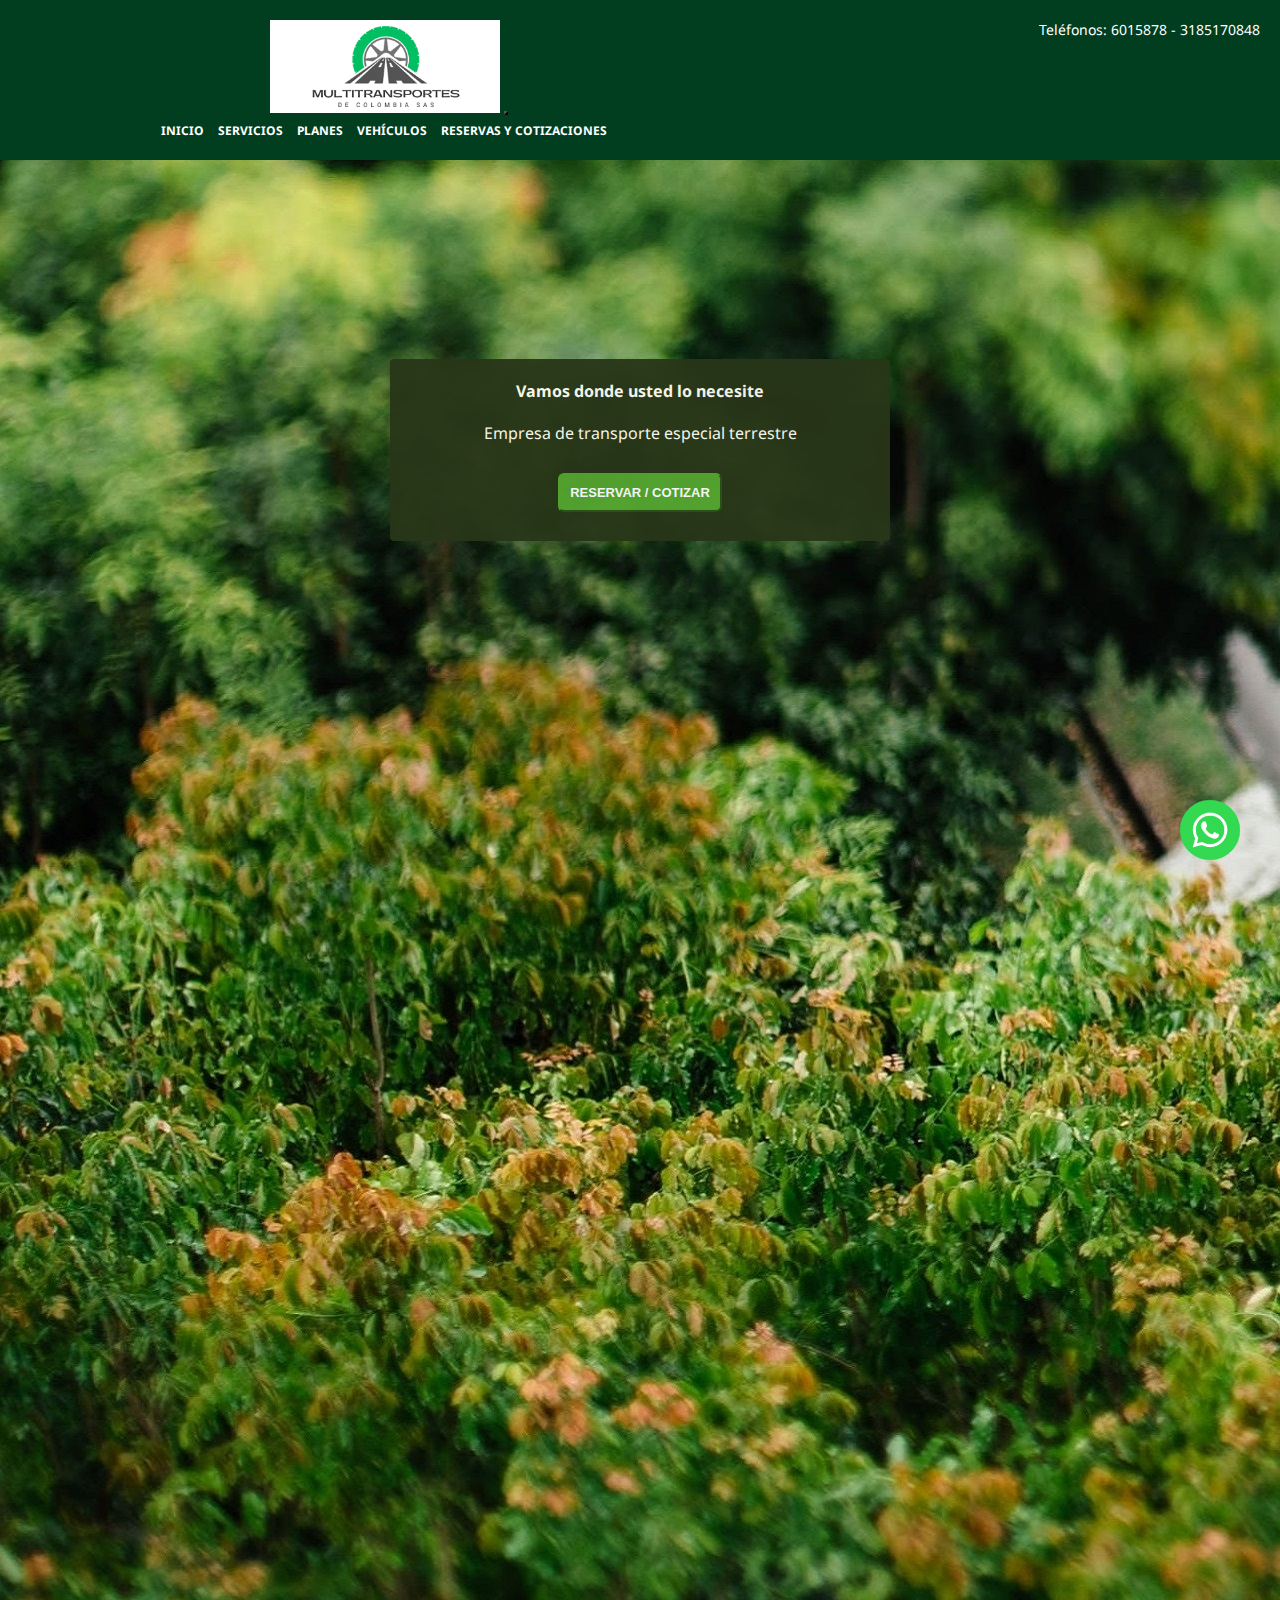
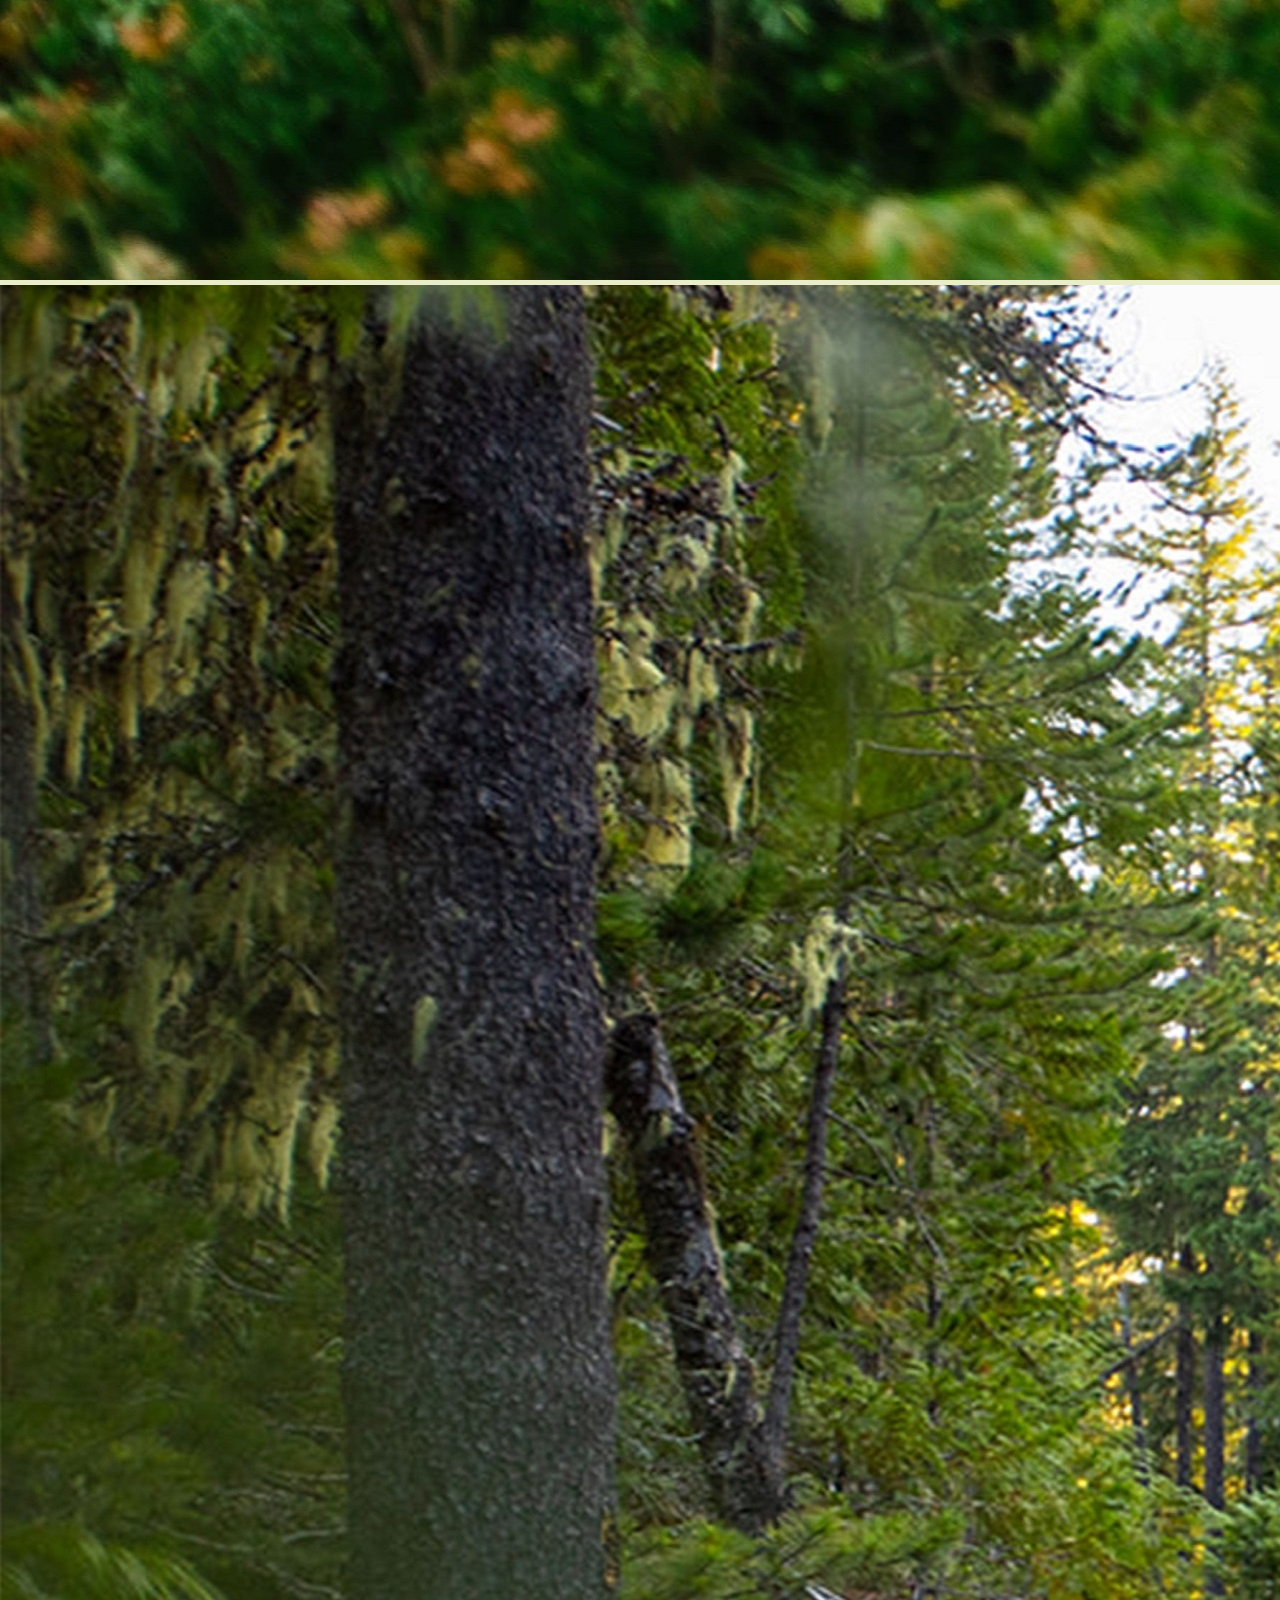
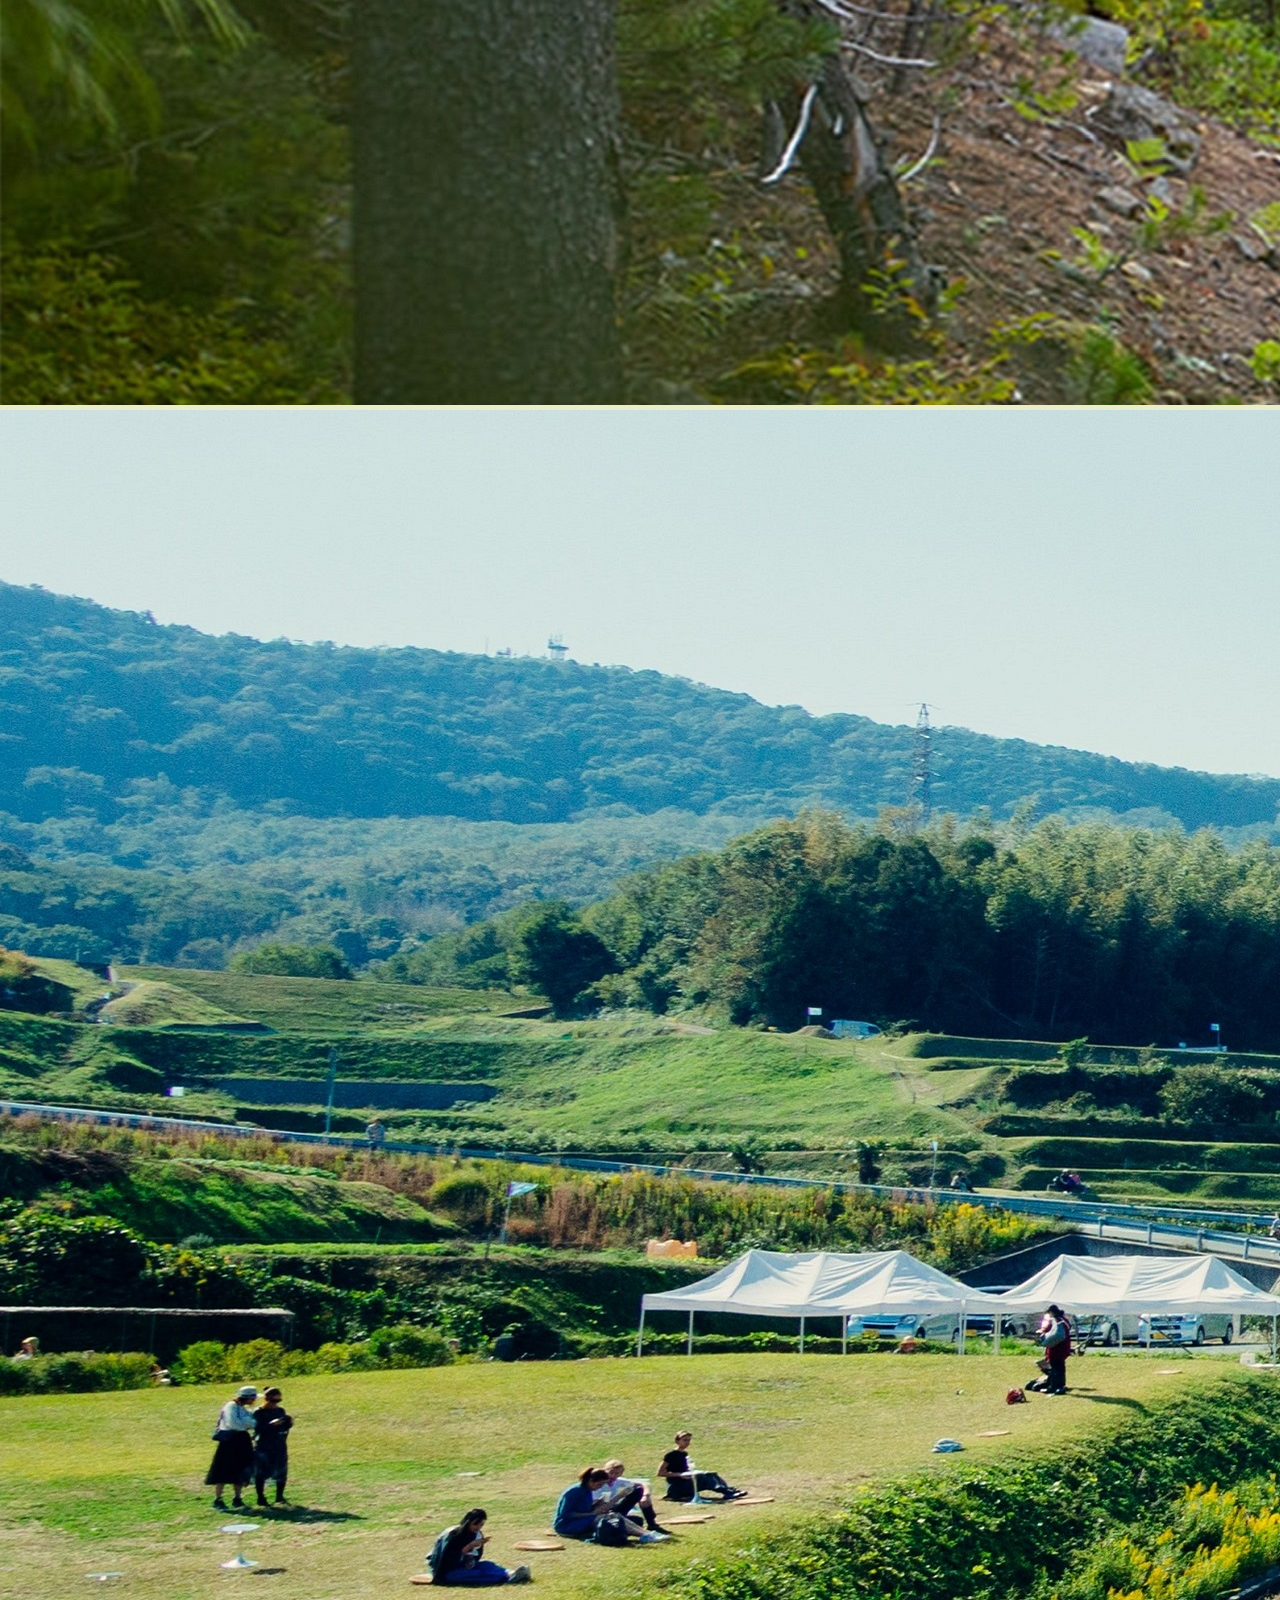
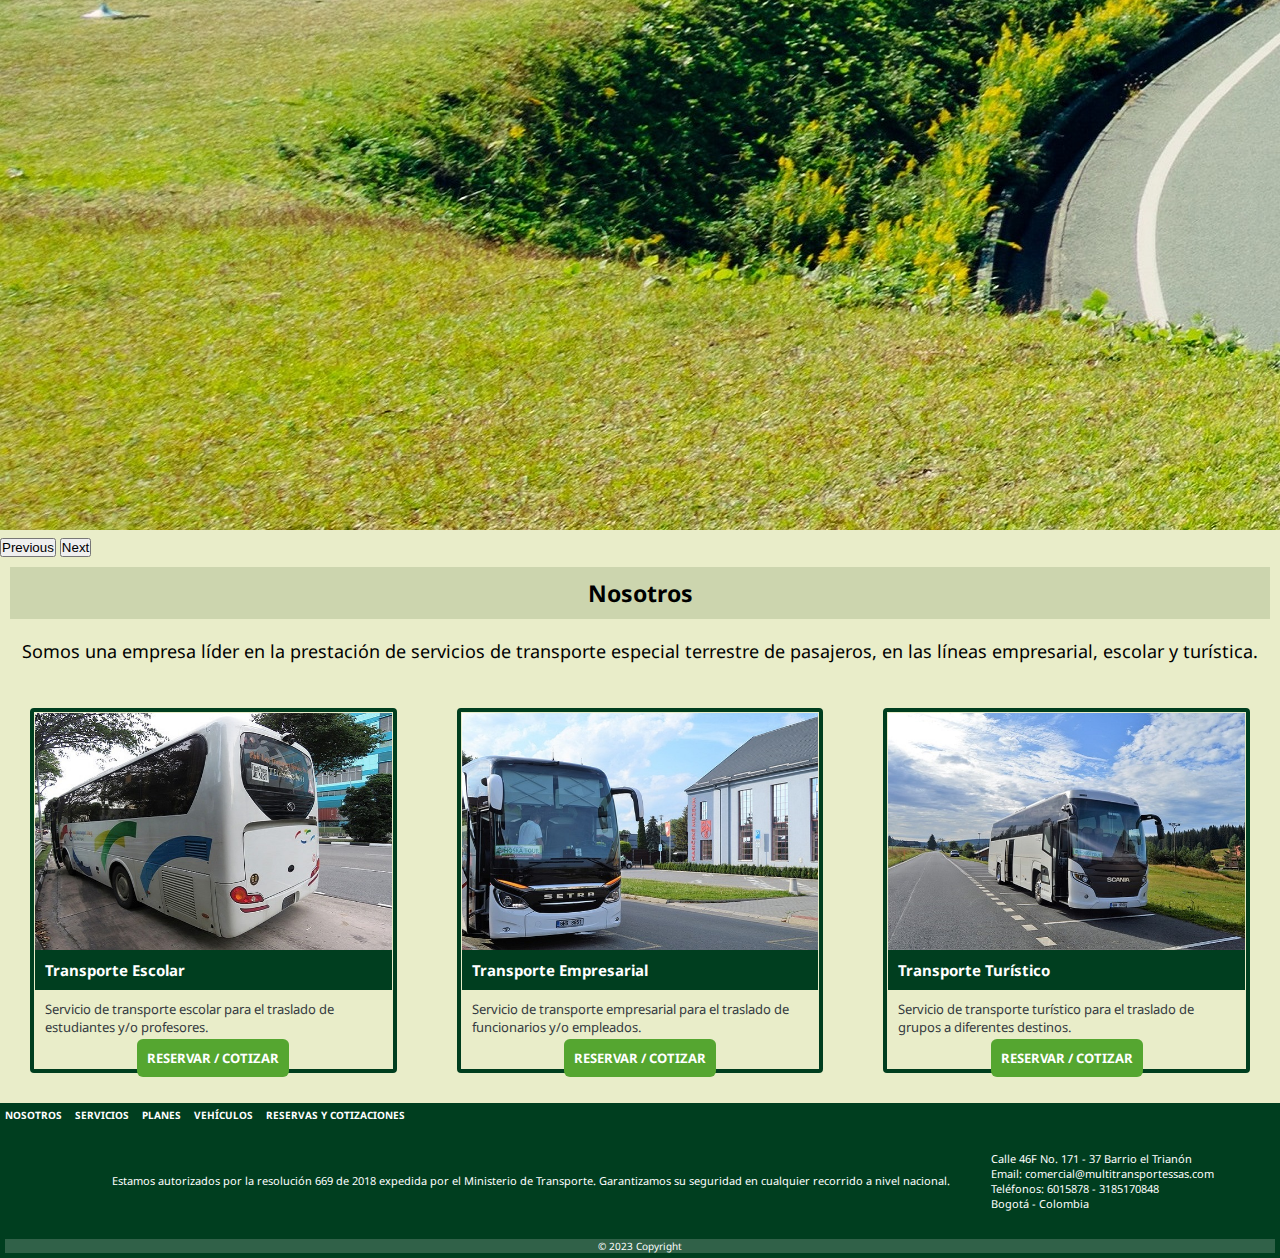
<file: index.html>
<!DOCTYPE html>
<html lang="en">
<head>
    <meta charset="UTF-8">
    <meta name="viewport" content="width=device-width, initial-scale=1.0">
    <title>Inicio</title>

    <!-- SEO -->
    <meta name="description" content="¡Bienvenido a nuestra página de servicios de transporte personalizado Multritranporte S.A.S! Disfrute de un excelente servicio que le brindará traslados y viajes de calidad, cómodos y con estilo. Nuestro equipo de profesionales se encargará de brindarle una experiencia inolvidable, asegurándo un viaje seguro y placentero. ¡Reserve ahora!">

    <meta name="keywords" content="Transporte terrestre de pasajeros, transporte turístico, transporte para todo tipo de eventos, transporte escolar, transporte para funcionarios, transportes para empleados, transporte puerta a puerta">

    <!-- CSS Bootstrap -->
    <link href="https://cdn.jsdelivr.net/npm/bootstrap@5.3.2/dist/css/bootstrap.min.css" rel="stylesheet" integrity="sha384-T3c6CoIi6uLrA9TneNEoa7RxnatzjcDSCmG1MXxSR1GAsXEV/Dwwykc2MPK8M2HN" crossorigin="anonymous">

    <!-- ESTILOS -->
    <link rel="stylesheet" href="css/estilos.css">
    <link rel="stylesheet" href="https://fonts.googleapis.com/css2?family=Noto+Sans:ital,wght@0,100;0,200;0,300;0,400;0,500;0,600;0,700;0,800;0,900;1,100;1,200;1,300;1,400;1,500;1,600;1,700;1,800;1,900&display=swap" rel="stylesheet">
    <link rel="shortcut icon" href="assets/favicon.png" type="image/x-icon">
</head>

<body>  
    
    <!-- HEADER -->
    <header>
        
        <p class="contenedorTelefonosPrincipal">Teléfonos: 6015878 - 3185170848</p>
                
        <!-- Menú de Navegación -->
        
        <nav class="navbar navbar-expand-lg">
            <div class="container-fluid">
                <a class="navbar-brand" href="#">
                    <img class="logo" src="img/Logo Multritransportes.png" alt="Logo Multitransporte S.A.S - Servicio de transporte personalizado">
                </a>
                <button class="navbar-toggler" type="button" data-bs-toggle="collapse" data-bs-target="#navbarNav"
                    aria-controls="navbarNav" aria-expanded="" aria-label="Toggle navigation">
                    <span class="navbar-toggler-icon"></span>
                </button>
                <div class="collapse navbar-collapse" id="navbarNav">
                    <ul class="navbar-nav ms-auto menNav">
                        <li class="nav-item">
                            <a class="nav-link" aria-current="page" href="index.html">Inicio</a>
                        </li>
                        <li class="nav-item">
                            <a class="nav-link" href="html/servicios.html">Servicios</a>
                        </li>
                        <li class="nav-item">
                            <a class="nav-link" href="html/planes.html">Planes</a>
                        </li>
                        <li class="nav-item">
                            <a class="nav-link" href="html/vehiculos.html">Vehículos</a>
                        </li>            
                        <li class="nav-item">
                        <a class="nav-link" href="html/reservas.html">Reservas y Cotizaciones</a>
                        </li>
                    </ul>
                </div>
            </div>
        </nav>
        
    </header>

    <!-- CAROUSEL - ANIMACIÓN -->

    <div id="carouselExampleInterval" class="carousel slide" data-bs-ride="carousel">
        <div class="carousel-inner">
            <div class="carousel-item active" data-bs-interval="2200">
                <img src="img/bannerprincipal.jpg" class="d-block w-100" alt="Bus viajando en carrtera">
            </div>
            <div class="carousel-item" data-bs-interval="2500">
                <img src="img/bannerprincipal2.jpg" class="d-block w-100" alt="Microbus viajando en carretera">
            </div>
            <div class="carousel-item">
                <img src="img/bannerprincipal3.jpg" class="d-block w-100" alt="Pasaje colombiano con microbus viajando">
            </div>
        </div>
        <button class="carousel-control-prev" type="button" data-bs-target="#carouselExampleInterval" data-bs-slide="prev">
            <span class="carousel-control-prev-icon" aria-hidden="true"></span>
            <span class="visually-hidden">Previous</span>
        </button>
        <button class="carousel-control-next" type="button" data-bs-target="#carouselExampleInterval" data-bs-slide="next">
            <span class="carousel-control-next-icon" aria-hidden="true"></span>
            <span class="visually-hidden">Next</span>
        </button>
    </div>

    <!-- MODAL CONTACTO CAROUSEL -->

    <div class="contenedorBannerPrincipal">
        <div class="contenedorBannerPrincipalImg" >
        <p> <strong>Vamos donde usted lo necesite</strong></p> 
        <p>Empresa de transporte especial terrestre</p>       
        <button class="btnRevervarCotizar" > <a href="html/reservas.html">Reservar / Cotizar</a></button>
        </div>
    </div>


    <!-- INFORMACIÓN PRINCIPAL EMPRESA -->
    <main>
        
        <h1>Nosotros</h1>

        <p class="textoPrincipal" >Somos una empresa líder en la prestación de servicios de transporte especial terrestre de pasajeros, en las líneas empresarial, escolar y turística.</p>

        
        <!-- DESCRIPCIÓN SERVICIOS -->
        <section class="contenedorServiciosHomePrincipal">
            
            <!-- Transporte Escolar -->
            <div class="card contenedorServiciosHome" style="width: 25rem;">
                <img src="img/transporte escolar.jpg" class="card-img-top contenedorServiciosHomeImg" alt="Bus para Servicio de transporte escolar">
                <div class="card-body">
                    <h2>Transporte Escolar</h2>
                    <p class="card-text">Servicio de transporte escolar para el traslado de estudiantes y/o profesores.</p>
                    <a href="#" class="btn btn-primary btnRevervarCotizar">Reservar / Cotizar</a>
                </div>
            </div>

            <!-- Transporte Empresarial -->
            <div class="card contenedorServiciosHome" style="width: 25rem;">
                <img src="img/transporte empresarial.jpg" class="card-img-top contenedorServiciosHomeImg" alt="Bus para Servicio de transporte empresarial">
                <div class="card-body">
                    <h2>Transporte Empresarial</h2>
                    <p class="card-text">Servicio de transporte empresarial para el traslado de funcionarios y/o empleados.</p>
                    <a href="#" class="btn btn-primary btnRevervarCotizar">Reservar / Cotizar</a>
                </div>
            </div>

        <!-- Transporte Turístico -->
            <div class="card contenedorServiciosHome" style="width: 25rem;">
                <img src="img/transporte turistico.jpg" class="card-img-top contenedorServiciosHomeImg" alt="Bus para Servicio de transporte turístico">
                <div class="card-body">
                    <h2>Transporte Turístico</h2>
                    <p class="card-text">Servicio de transporte turístico para el traslado de grupos a diferentes destinos.</p>
                    <a href="#" class="btn btn-primary btnRevervarCotizar">Reservar / Cotizar</a>
                </div>
            </div>

        </section>

    </main>

    <!-- FOOTER -->

    <footer style="background-color: #003e1f">

        <div class="container p-4">
        <div class="row">

        <!-- Menú Footer -->

        <nav class="footerMenu">
        <ul>
            <li class="contenedorFooter"><a href="index.html">Nosotros</a></li>
            <li class="contenedorFooter"><a href="html/servicios.html">Servicios</a></li>
            <li class="contenedorFooter"><a href="html/planes.html">Planes</a></li>
            <li class="contenedorFooter"><a href="html/vehiculos.html">Vehículos</a></li>
            <li class="contenedorFooter"><a href="html/reservas.html">Reservas y Cotizaciones</a></li>
        </ul>
        </nav>  

        <!-- Logo Miniterio de Educación Footer -->      
        <div class="container my-1 contenedorFooterInfo">      
        
            <div class="col-lg-3 col-md-6 mb-4">
                <table class="table" style="border-color: #666;">
                    <img class="contenedorFooterLogo" src="img/Logo_Ministerio_de_Transporte_Colombia.png" height="70" alt="Logo Ministerio de Transporte de Colombia"
                            loading="lazy" />
                </table>
            </div>       
        
        <!-- Logo Miniterio de Educación Footer -->      

            <div class="col-lg-6 col-md-12 mb-4">
                <p>
                    Estamos autorizados por la resolución 669 de 2018 expedida por el Ministerio de Transporte.
                    Garantizamos su seguridad en cualquier recorrido a nivel nacional.
                </p>
            </div>
                
            <div class="col-lg-3 col-md-6 mb-4">
                <p>Calle 46F No. 171 - 37 Barrio el Trianón</p>
                <p>Email: comercial@multitransportessas.com</p>
                <p>Teléfonos: 6015878 - 3185170848</p>
                <p>Bogotá - Colombia</p>
            </div>     
                
        </div>
        </div>        
        
        <!-- Copyright -->
        <div class="text-center p-3 contendedorDerechosReservados" style="background-color: rgba(242, 239, 239, 0.2);">
            © 2023 Copyright
        </div>
        
    </footer>        
        

    <!-- WHATSAPP FLOTANTE -->
    <div>
    <img class="whatsapp" src="img/whatsapp.png" alt="Contáctanos por whatsapp">
    <a href="https://api.whatsapp.com/send?phone=573012667837"></a>
    </div>
    
    </footer>

    <!-- Bootstrap JS -->
    <script src="https://cdn.jsdelivr.net/npm/bootstrap@5.3.2/dist/js/bootstrap.bundle.min.js" integrity="sha384-C6RzsynM9kWDrMNeT87bh95OGNyZPhcTNXj1NW7RuBCsyN/o0jlpcV8Qyq46cDfL" crossorigin="anonymous"></script>

</body>

</html>
</file>
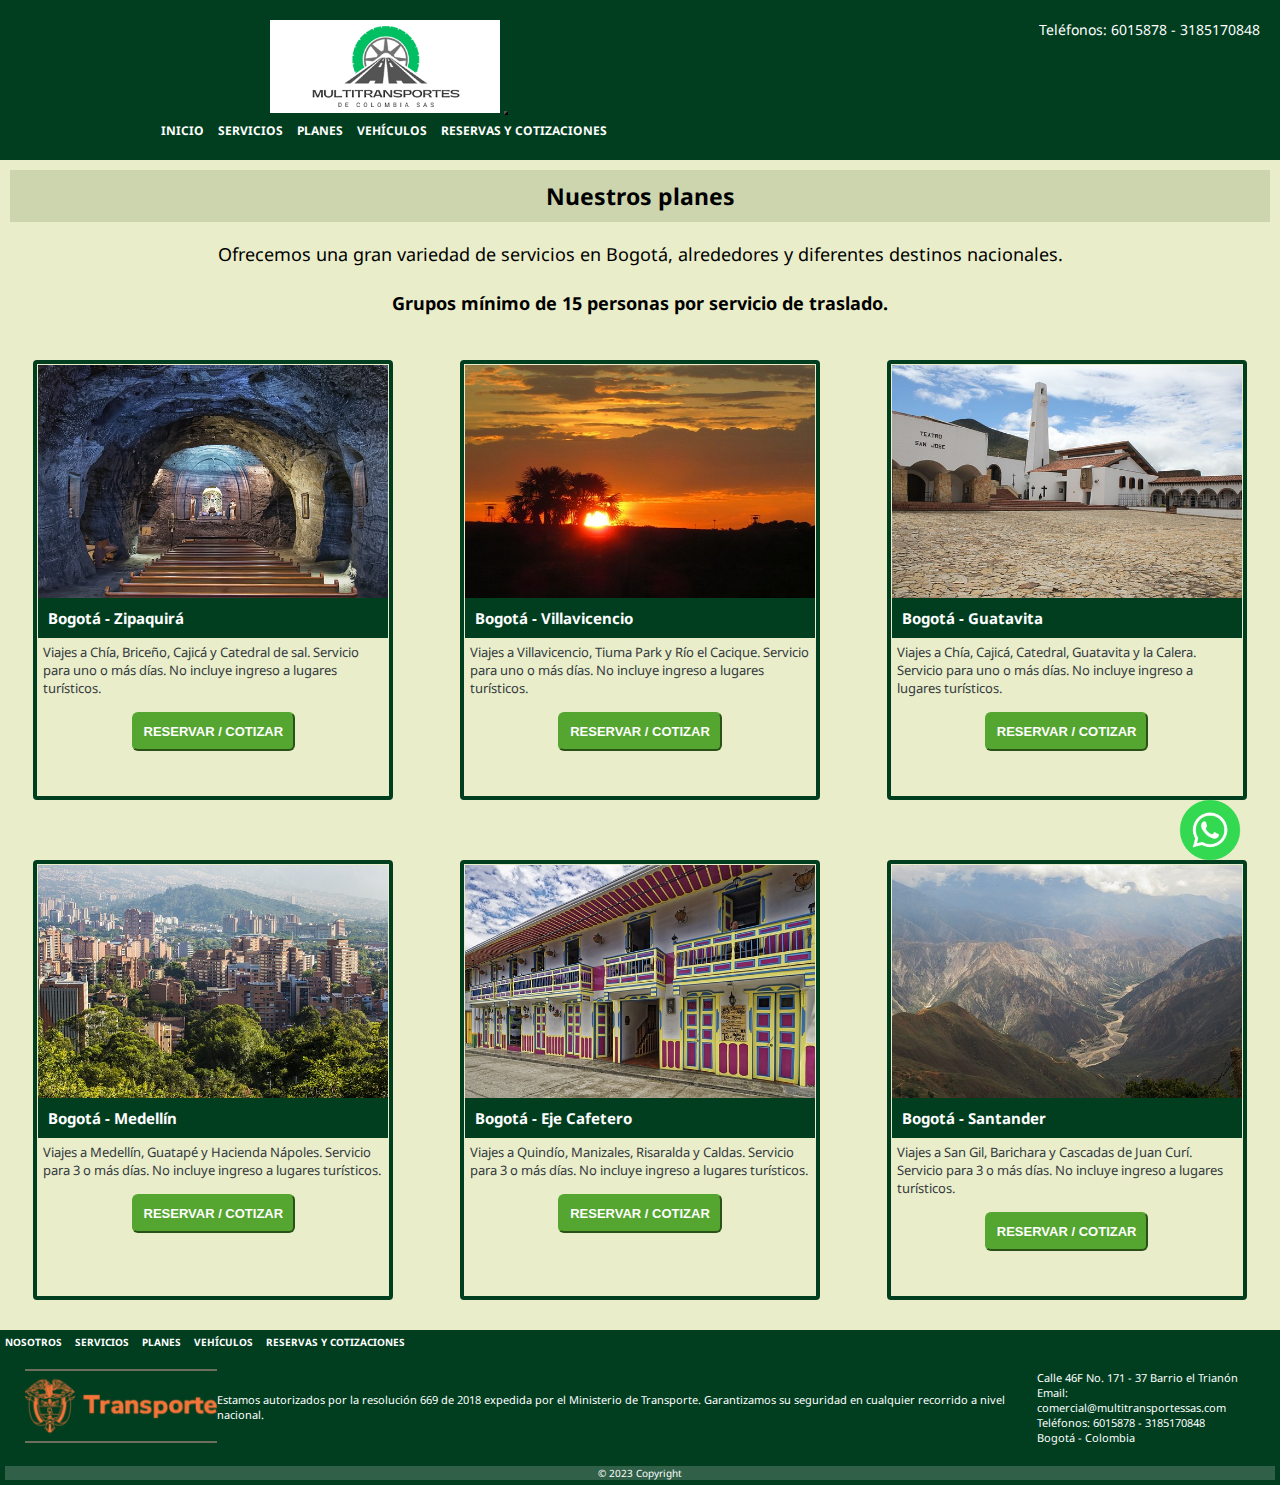
<file: html/planes.html>
<!DOCTYPE html>
<html lang="en">
<head>
    <meta charset="UTF-8">
    <meta name="viewport" content="width=device-width, initial-scale=1.0">
    <title>Planes</title>

    <!-- SEO -->
    <meta name="description" content="Descubra nuestros planes de transporte a diferentes destinos dentro y fuera de Bogotá y vive experiencias inolvidables. Contamos con una amplia variedad de opciones para que elija el plan perfecto según sus preferencias y las de su grupo de viaje. Disfrute de nuestros planes de transporte personalizados a Zipaquirá, Guatavita, Villavicencio, Medellín, diferentes zonas en Santander, Eje cafetero, entre otros.">
    
    <meta name="keywords" content="Transporte terrestre de pasajeros, transporte turístico, transporte para todo tipo de eventos, transporte escolar, transporte para funcionarios, transportes para empleados, transporte puerta a puerta">
    
    <!-- CSS Bootstrap -->
    <link href="https://cdn.jsdelivr.net/npm/bootstrap@5.3.2/dist/css/bootstrap.min.css" rel="stylesheet" integrity="sha384-T3c6CoIi6uLrA9TneNEoa7RxnatzjcDSCmG1MXxSR1GAsXEV/Dwwykc2MPK8M2HN" crossorigin="anonymous">

    <!-- ESTILOS -->
    <link rel="stylesheet" href="../css/estilos.css">
    <link rel="stylesheet" href="https://fonts.googleapis.com/css2?family=Noto+Sans:ital,wght@0,100;0,200;0,300;0,400;0,500;0,600;0,700;0,800;0,900;1,100;1,200;1,300;1,400;1,500;1,600;1,700;1,800;1,900&display=swap" rel="stylesheet">
    <link rel="shortcut icon" href="../assets/favicon.png" type="image/x-icon">
</head>

<body>
    
    <!-- HEADER -->
    <header>
        
        <p class="contenedorTelefonosPrincipal">Teléfonos: 6015878 - 3185170848</p>
                
        <!-- Menú de Navegación -->
        
        <nav class="navbar navbar-expand-lg">
            <div class="container-fluid">
                <a class="navbar-brand" href="#">
                    <img class="logo" src="../img/Logo Multritransportes.png" alt="Logo Multitransporte S.A.S - Servicio de transporte personalizado">
                </a>
                <button class="navbar-toggler" type="button" data-bs-toggle="collapse" data-bs-target="#navbarNav"
                    aria-controls="navbarNav" aria-expanded="" aria-label="Toggle navigation">
                    <span class="navbar-toggler-icon"></span>
                </button>
                <div class="collapse navbar-collapse" id="navbarNav">
                    <ul class="navbar-nav ms-auto menNav">
                        <li class="nav-item">
                            <a class="nav-link menuNav" aria-current="page" href="../index.html">Inicio</a>
                        </li>
                        <li class="nav-item">
                            <a class="nav-link" href="servicios.html">Servicios</a>
                        </li>
                        <li class="nav-item">
                            <a class="nav-link" href="planes.html">Planes</a>
                        </li>
                        <li class="nav-item">
                            <a class="nav-link" href="vehiculos.html">Vehículos</a>
                        </li>            
                        <li class="nav-item">
                        <a class="nav-link" href="reservas.html">Reservas y Cotizaciones</a>
                        </li>
                    </ul>
                </div>
            </div>
        </nav>
        
    </header>

    <!-- INFORMACIÓN PLANES -->
    <main>
    
        <h1>Nuestros planes</h1>

        <p class="textoPrincipal">Ofrecemos una gran variedad de servicios en Bogotá, alrededores y diferentes destinos nacionales.</p>

        <p class="textoPrincipal"> <strong>Grupos mínimo de 15 personas por servicio de traslado.</strong>

        
        <!-- DESCRIPCIÓN PLANES -->
        <section class="contenedorPlanesPrincipal">

        <!-- Plan Zipaquirá -->
        <div class="contenedorPlanes">
        <img class="contenedorPlanesImg" src="../img/planes_Zipaquira.jpg" alt="Mina de sal en Zipaquirá- Servicio de traslado turístico">
        <h2>Bogotá - Zipaquirá</h2>
        <p>Viajes a Chía, Briceño, Cajicá y Catedral de sal. Servicio para uno o más días. No incluye ingreso a lugares turísticos.</p>
        <button class="btnRevervarCotizar"> <a href="reservas.html">Reservar / Cotizar</a></button>
        </div>

        <!-- Plan Villavicencio -->
        <div class="contenedorPlanes">
        <img class="contenedorPlanesImg" src="../img/planes_Villavicencio.jpg" alt="Atardecer en Villavicencio - Servicio de traslado turístico">
        <h2>Bogotá - Villavicencio</h2>
        <p>Viajes a Villavicencio, Tiuma Park y Río el Cacique. Servicio para uno o más días. No incluye ingreso a lugares turísticos.</p>
        <button class="btnRevervarCotizar"> <a href="reservas.html">Reservar / Cotizar</a></button>
        </div>

        <!-- Plan Guatavita -->
        <div class="contenedorPlanes">
        <img class="contenedorPlanesImg" src="../img/planes_Guatavita.jpg" alt="Plaza parque principal en Guatavita - Servicio de traslado turístico">
        <h2>Bogotá - Guatavita</h2>
        <p>Viajes a Chía, Cajicá, Catedral, Guatavita y la Calera. Servicio para uno o más días. No incluye ingreso a lugares turísticos.</p>
        <button class="btnRevervarCotizar"> <a href="reservas.html">Reservar / Cotizar</a></button>
        </div>

        <!-- Plan Medellín -->
        <div class="contenedorPlanes">
        <img class="contenedorPlanesImg" src="../img/planes_Medellin.jpg" alt="Ciudad de Medellín - Servicio de traslado turístico">
        <h2>Bogotá - Medellín</h2>
        <p>Viajes a Medellín, Guatapé y Hacienda Nápoles. Servicio para 3 o más días. No incluye ingreso a lugares turísticos.</p>
        <button class="btnRevervarCotizar"> <a href="reservas.html">Reservar / Cotizar</a></button>
        </div>

        <!-- Plan Eje Cafetero -->
        <div class="contenedorPlanes">
        <img class="contenedorPlanesImg" src="../img/planes_Eje Cafetero.jpg" alt=" Municipio de Salento en el Eje Cafetero - Servicio de traslado turístico">
        <h2>Bogotá - Eje Cafetero</h2>
        <p>Viajes a Quindío, Manizales, Risaralda y Caldas. Servicio para 3 o más días. No incluye ingreso a lugares turísticos.</p>
        <button class="btnRevervarCotizar"> <a href="reservas.html">Reservar / Cotizar</a></button>
        </div>

        <!-- Plan Santander -->
        <div class="contenedorPlanes">
        <img class="contenedorPlanesImg" src="../img/planes_Santander.jpg" alt="Cañón del Chicamocha en Santander - Servicio de traslado turístico">
        <h2>Bogotá - Santander</h2>
        <p>Viajes a San Gil, Barichara y Cascadas de Juan Curí. Servicio para 3 o más días. No incluye ingreso a lugares turísticos.</p>
        <button class="btnRevervarCotizar"> <a href="reservas.html">Reservar / Cotizar</a></button>
        </div>

        </section>
  
    </main>

    <!-- FOOTER -->

    <footer style="background-color: #003e1f">

        <div class="container p-4">
        <div class="row">

        <!-- Menú Footer -->

        <nav class="footerMenu">
        <ul>
            <li class="contenedorFooter"><a href="../index.html">Nosotros</a></li>
            <li class="contenedorFooter"><a href="servicios.html">Servicios</a></li>
            <li class="contenedorFooter"><a href="planes.html">Planes</a></li>
            <li class="contenedorFooter"><a href="vehiculos.html">Vehículos</a></li>
            <li class="contenedorFooter"><a href="reservas.html">Reservas y Cotizaciones</a></li>
        </ul>
        </nav>  

        <!-- Logo Miniterio de Educación Footer -->      
        <div class="container my-1 contenedorFooterInfo">      
        
            <div class="col-lg-3 col-md-6 mb-4">
                <table class="table" style="border-color: #666;">
                    <img class="contenedorFooterLogo" src="../img/Logo_Ministerio_de_Transporte_Colombia.png" height="70" alt="Logo Ministerio de Transporte de Colombia"
                            loading="lazy" />
                </table>
            </div>       
        
        <!-- Logo Miniterio de Educación Footer -->      

            <div class="col-lg-6 col-md-12 mb-4">
                <p>
                    Estamos autorizados por la resolución 669 de 2018 expedida por el Ministerio de Transporte.
                    Garantizamos su seguridad en cualquier recorrido a nivel nacional.
                </p>
            </div>
                
            <div class="col-lg-3 col-md-6 mb-4">
                <p>Calle 46F No. 171 - 37 Barrio el Trianón</p>
                <p>Email: comercial@multitransportessas.com</p>
                <p>Teléfonos: 6015878 - 3185170848</p>
                <p>Bogotá - Colombia</p>
            </div>     
                
        </div>
        </div>        
        
        <!-- Copyright -->
        <div class="text-center p-3 contendedorDerechosReservados" style="background-color: rgba(242, 239, 239, 0.2);">
            © 2023 Copyright
        </div>
        
    </footer>        
        

    <!-- WHATSAPP FLOTANTE -->
    <div>
    <img class="whatsapp" src="../img/whatsapp.png" alt="Contáctanos por whatsapp">
    <a href="https://api.whatsapp.com/send?phone=573012667837"></a>
    </div>
    
    </footer>

    <!-- Bootstrap JS -->
    <script src="https://cdn.jsdelivr.net/npm/bootstrap@5.3.2/dist/js/bootstrap.bundle.min.js" integrity="sha384-C6RzsynM9kWDrMNeT87bh95OGNyZPhcTNXj1NW7RuBCsyN/o0jlpcV8Qyq46cDfL" crossorigin="anonymous"></script>

</body>

</html>
</file>
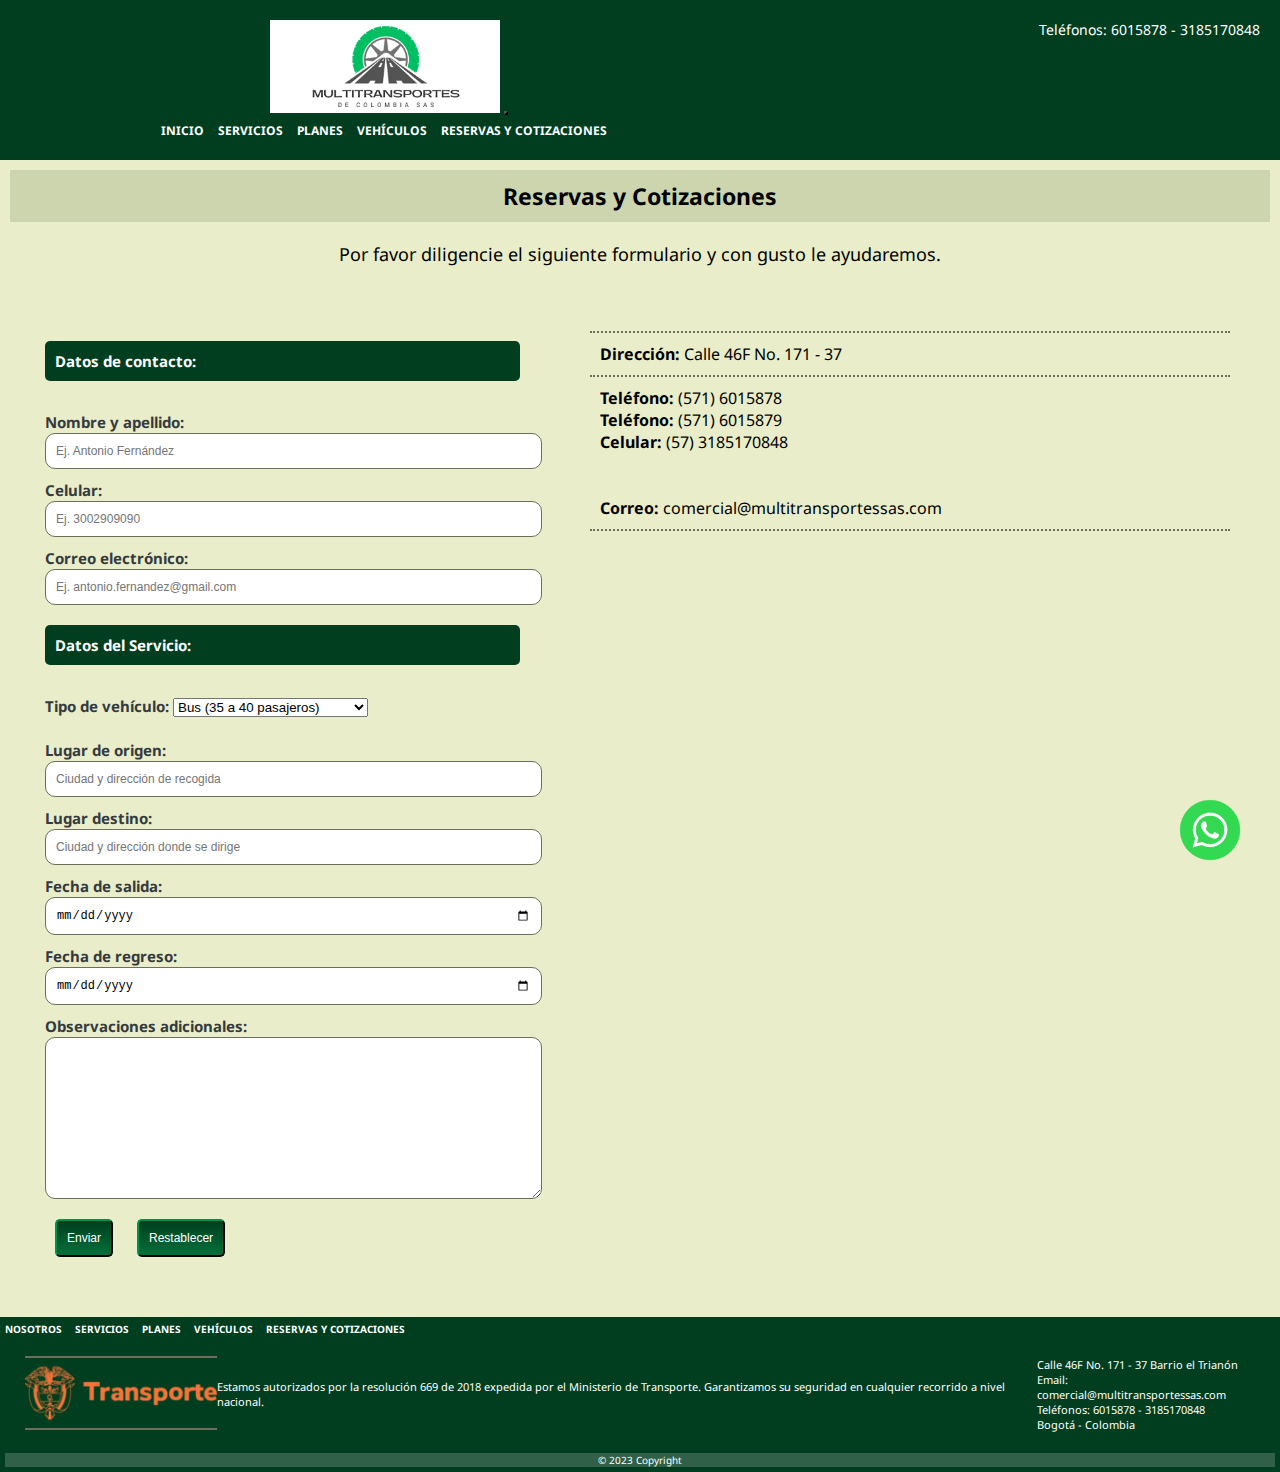
<file: html/reservas.html>
<!DOCTYPE html>
<html lang="en">
<head>
    <meta charset="UTF-8">
    <meta name="viewport" content="width=device-width, initial-scale=1.0">
    <title>Reservas</title>

    <!-- SEO -->
    <meta name="description" content="Con una amplia gama de vehículos y planes de transporte, estamos listos para realizar su viaje o traslado perfecto sin complicaciones. ¡Reserve ahora y viva una experiencia de transporte premium!">
    
    <meta name="keywords" content="Transporte terrestre de pasajeros, transporte turístico, transporte para todo tipo de eventos, transporte escolar, transporte para funcionarios, transportes para empleados, transporte puerta a puerta">
    
    <!-- CSS Boostrap -->
    <link href="https://cdn.jsdelivr.net/npm/bootstrap@5.3.2/dist/css/bootstrap.min.css" rel="stylesheet" integrity="sha384-T3c6CoIi6uLrA9TneNEoa7RxnatzjcDSCmG1MXxSR1GAsXEV/Dwwykc2MPK8M2HN" crossorigin="anonymous">
        
    <!-- ESTILOS -->
    <link rel="stylesheet" href="../css/estilos.css">
    <link rel="stylesheet" href="https://fonts.googleapis.com/css2?family=Noto+Sans:ital,wght@0,100;0,200;0,300;0,400;0,500;0,600;0,700;0,800;0,900;1,100;1,200;1,300;1,400;1,500;1,600;1,700;1,800;1,900&display=swap" rel="stylesheet">
    <link rel="shortcut icon" href="../assets/favicon.png" type="image/x-icon">
</head>

<body>
    
    <!-- HEADER -->
    <header>
        
        <p class="contenedorTelefonosPrincipal">Teléfonos: 6015878 - 3185170848</p>
                
        <!-- Menú de Navegación -->
        
        <nav class="navbar navbar-expand-lg">
            <div class="container-fluid">
                <a class="navbar-brand" href="#">
                    <img class="logo" src="../img/Logo Multritransportes.png" alt="Logo Multitransporte S.A.S - Servicio de transporte personalizado">
                </a>
                <button class="navbar-toggler" type="button" data-bs-toggle="collapse" data-bs-target="#navbarNav"
                    aria-controls="navbarNav" aria-expanded="" aria-label="Toggle navigation">
                    <span class="navbar-toggler-icon"></span>
                </button>
                <div class="collapse navbar-collapse" id="navbarNav">
                    <ul class="navbar-nav ms-auto menNav">
                        <li class="nav-item">
                            <a class="nav-link menuNav" aria-current="page" href="../index.html">Inicio</a>
                        </li>
                        <li class="nav-item">
                            <a class="nav-link" href="servicios.html">Servicios</a>
                        </li>
                        <li class="nav-item">
                            <a class="nav-link" href="planes.html">Planes</a>
                        </li>
                        <li class="nav-item">
                            <a class="nav-link" href="vehiculos.html">Vehículos</a>
                        </li>            
                        <li class="nav-item">
                        <a class="nav-link" href="reservas.html">Reservas y Cotizaciones</a>
                        </li>
                    </ul>
                </div>
            </div>
        </nav>
        
    </header>

    <!-- FORMULARIO -->
    <main>

        <h1>Reservas y Cotizaciones</h1>

        <p class="textoPrincipal">Por favor diligencie el siguiente formulario y con gusto le ayudaremos.</p>

        <div class="contenedorFormularioPrincipal">               

        <form>        

        <!-- Datos Contacto -->
        <div>        
        <h4>Datos de contacto:</h4>
    
        <label for="">Nombre y apellido:</label>
        <input class="contenedorFormularioCampos" type="text" placeholder="Ej. Antonio Fernández" id="Nombre">
                
        <label for="">Celular:</label>
        <input class="contenedorFormularioCampos" type="number" placeholder="Ej. 3002909090" id="Celular">
                
        <label for="">Correo electrónico:</label>
        <input class="contenedorFormularioCampos" type="email" placeholder="Ej. antonio.fernandez@gmail.com">
        </div>

        <!-- Datos Servicio -->
        <div>
        <h4>Datos del Servicio:</h4>
    
        <label for="">Tipo de vehículo:</label>
        <select>
          <option class="contenedorFormularioCampos" value="Bus">Bus (35 a 40 pasajeros)</option>
          <option class="contenedorFormularioCampos" value="Buseta">Buseta (20 a 25 pasajeros)</option>
          <option class="contenedorFormularioCampos" value="Microbus">Microbus (12 a 19 pasajeros)</option>
        </select> <br> <br/>

        <label for="">Lugar de origen:</label>
        <input class="contenedorFormularioCampos" type="text" placeholder="Ciudad y dirección de recogida" id="Origen">
        
        <label for="">Lugar destino:</label> 
        <input class="contenedorFormularioCampos" type="text" placeholder="Ciudad y dirección donde se dirige" id="Destino">         
               
        <label for="">Fecha de salida: </label>
        <input class="contenedorFormularioCampos" type="date" name="Fecha de salida" id="Fecha de salida">        
        
        <label for="">Fecha de regreso:</label>
        <input class="contenedorFormularioCampos" type="date" name="Fecha de regreso" id="Fecha de regreso">
        
        <label for="">Observaciones adicionales:</label>
        <textarea class="contenedorFormularioCampos" name="" id="" cols="10" rows="10"></textarea>
        </div>

        <!-- Botón Cotizar -->
        <div>    
        <input class="btnFormularioRevervarCotizar" type="submit" value="Enviar"> 
        <input class="btnFormularioRevervarCotizar" type="submit" value="Restablecer"> 
        </div>

        </form>   

    
    <!-- CONTACTO EMPRESA -->

    <div class="contenedorFormularioTelefonos">
        <p><strong>Teléfono:</strong> (571) 6015878</p>
        <p><strong>Teléfono:</strong> (571) 6015879</p>
        <p><strong>Celular:</strong> (57) 3185170848</p>
        <br></br>
        <p><strong>Correo:</strong> comercial@multitransportessas.com</p> 
    </div>
            
    <div class="contenedorFormularioContacto">
        <p><strong>Dirección:</strong> Calle 46F No. 171 - 37</p>
    </div>

   
    <!-- UBICACIÓN MAPA -->
    <div>
        <iframe src="https://www.google.com/maps/embed?pb=!1m18!1m12!1m3!1d3976.5986189224823!2d-74.12098244620658!3d4.665432180915465!2m3!1f0!2f0!3f0!3m2!1i1024!2i768!4f13.1!3m3!1m2!1s0x8e3f9b485f78575b%3A0xd3ac35d2d8ad609!2sMULTITRANSPORTE%20Y%20LOGISTICA%20DE%20COLOMBIA%20MLC!5e0!3m2!1ses-419!2sco!4v1698016784617!5m2!1ses-419!2sco" width="600" height="450" style="border:0;" allowfullscreen="" loading="lazy" referrerpolicy="no-referrer-when-downgrade"></iframe>
    </div>

    </main>

    <!-- FOOTER -->

    <footer style="background-color: #003e1f">

        <div class="container p-4">
        <div class="row">

        <!-- Menú Footer -->

        <nav class="footerMenu">
        <ul>
            <li class="contenedorFooter"><a href="../index.html">Nosotros</a></li>
            <li class="contenedorFooter"><a href="servicios.html">Servicios</a></li>
            <li class="contenedorFooter"><a href="planes.html">Planes</a></li>
            <li class="contenedorFooter"><a href="vehiculos.html">Vehículos</a></li>
            <li class="contenedorFooter"><a href="reservas.html">Reservas y Cotizaciones</a></li>
        </ul>
        </nav>  

        <!-- Logo Miniterio de Educación Footer -->      
        <div class="container my-1 contenedorFooterInfo">      
        
            <div class="col-lg-3 col-md-6 mb-4">
                <table class="table" style="border-color: #666;">
                    <img class="contenedorFooterLogo" src="../img/Logo_Ministerio_de_Transporte_Colombia.png" height="70" alt="Logo Ministerio de Transporte de Colombia"
                            loading="lazy" />
                </table>
            </div>       
        
        <!-- Logo Miniterio de Educación Footer -->      

            <div class="col-lg-6 col-md-12 mb-4">
                <p>
                    Estamos autorizados por la resolución 669 de 2018 expedida por el Ministerio de Transporte.
                    Garantizamos su seguridad en cualquier recorrido a nivel nacional.
                </p>
            </div>
                
            <div class="col-lg-3 col-md-6 mb-4">
                <p>Calle 46F No. 171 - 37 Barrio el Trianón</p>
                <p>Email: comercial@multitransportessas.com</p>
                <p>Teléfonos: 6015878 - 3185170848</p>
                <p>Bogotá - Colombia</p>
            </div>     
                
        </div>
        </div>        
        
        <!-- Copyright -->
        <div class="text-center p-3 contendedorDerechosReservados" style="background-color: rgba(242, 239, 239, 0.2);">
            © 2023 Copyright
        </div>
        
    </footer>        
        

    <!-- WHATSAPP FLOTANTE -->
    <div>
    <img class="whatsapp" src="../img/whatsapp.png" alt="Contáctanos por whatsapp">
    <a href="https://api.whatsapp.com/send?phone=573012667837"></a>
    </div>
    
    </footer>

    <!-- Bootstrap JS -->
    <script src="https://cdn.jsdelivr.net/npm/bootstrap@5.3.2/dist/js/bootstrap.bundle.min.js" integrity="sha384-C6RzsynM9kWDrMNeT87bh95OGNyZPhcTNXj1NW7RuBCsyN/o0jlpcV8Qyq46cDfL" crossorigin="anonymous"></script>

</body>

</html>
</file>
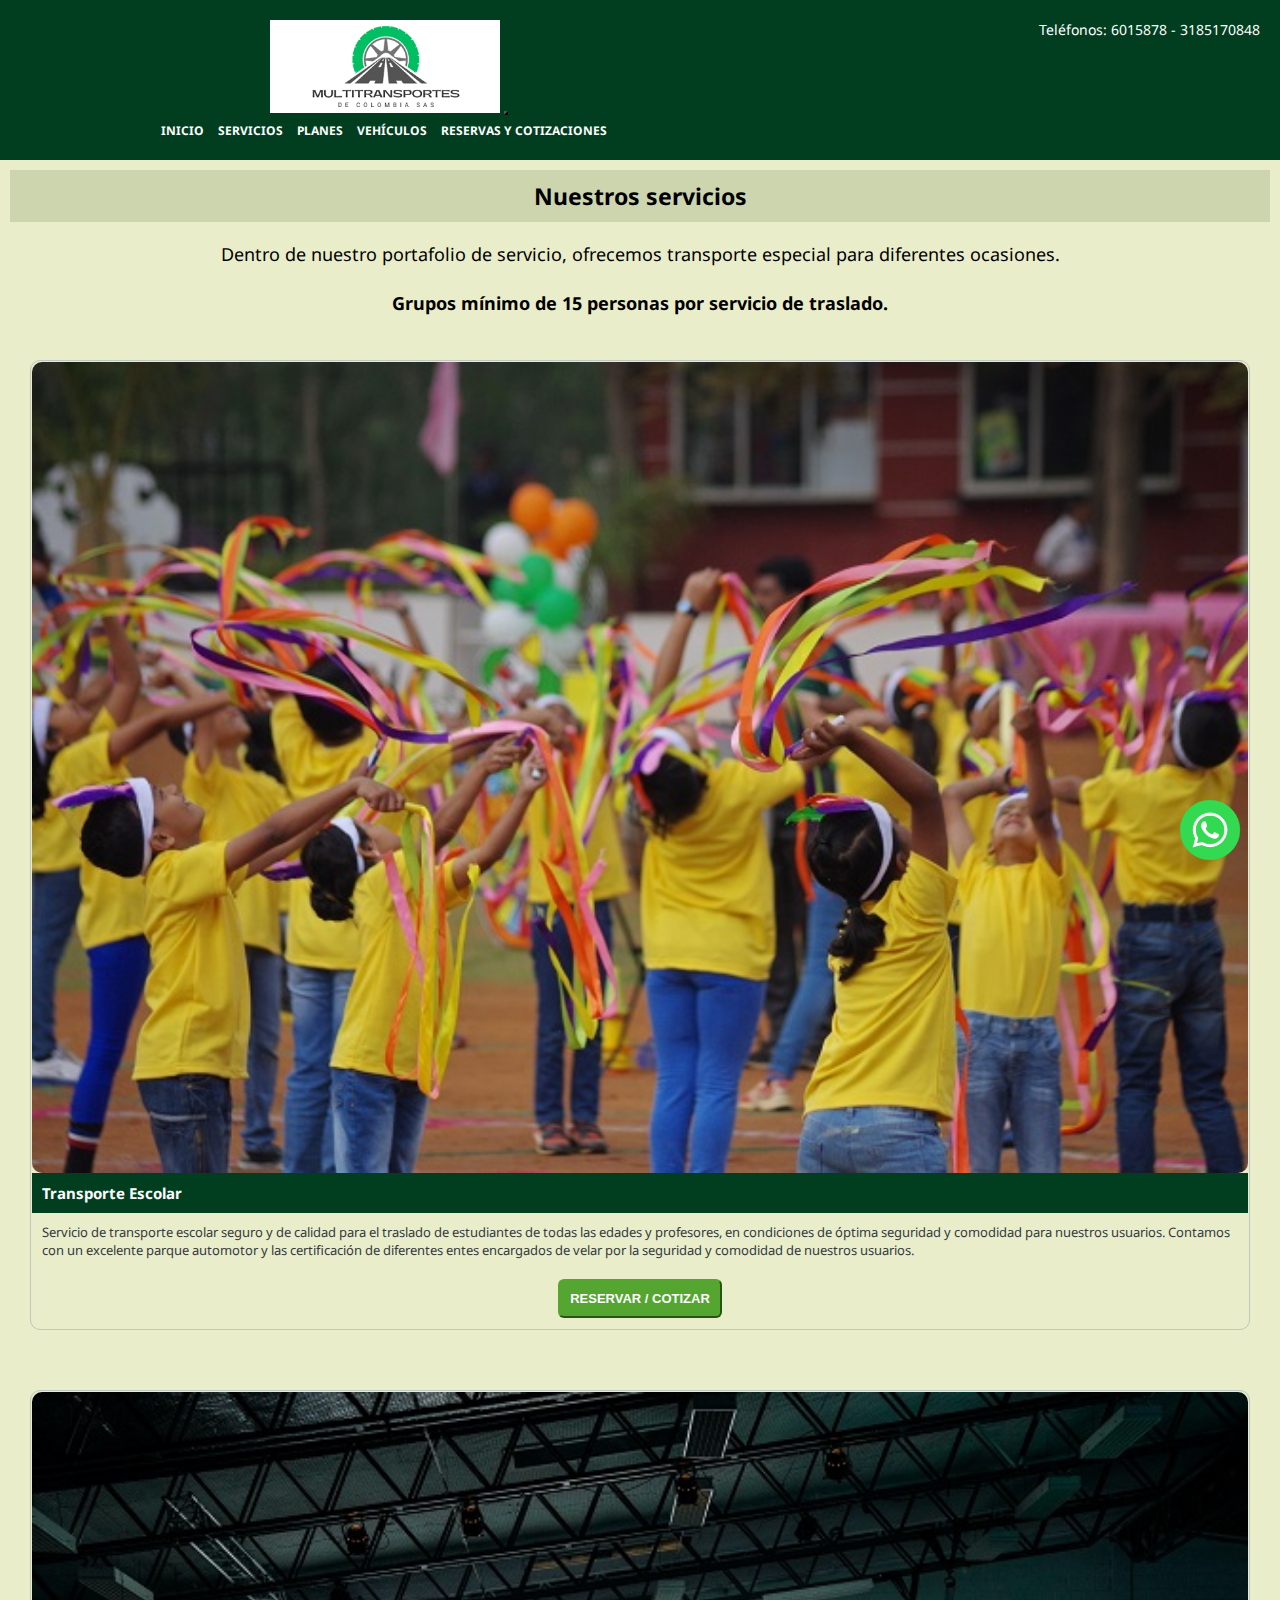
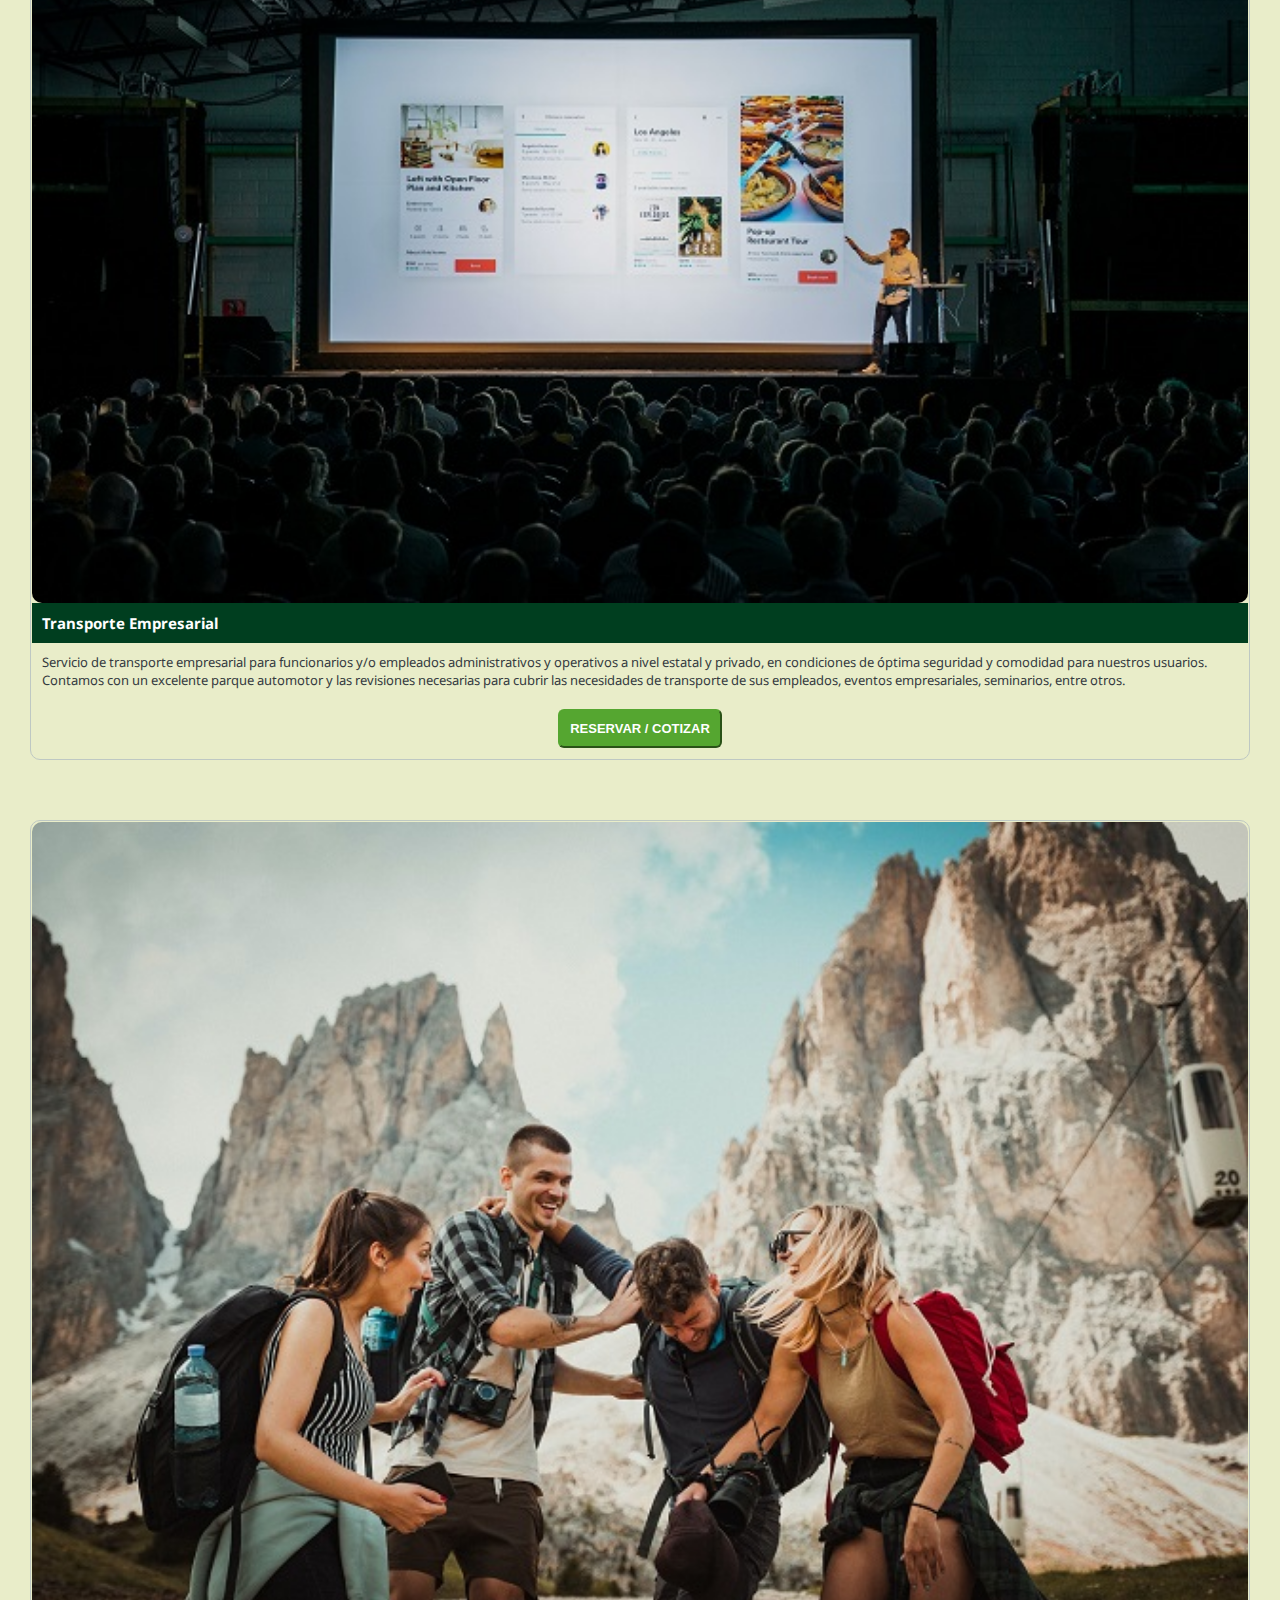
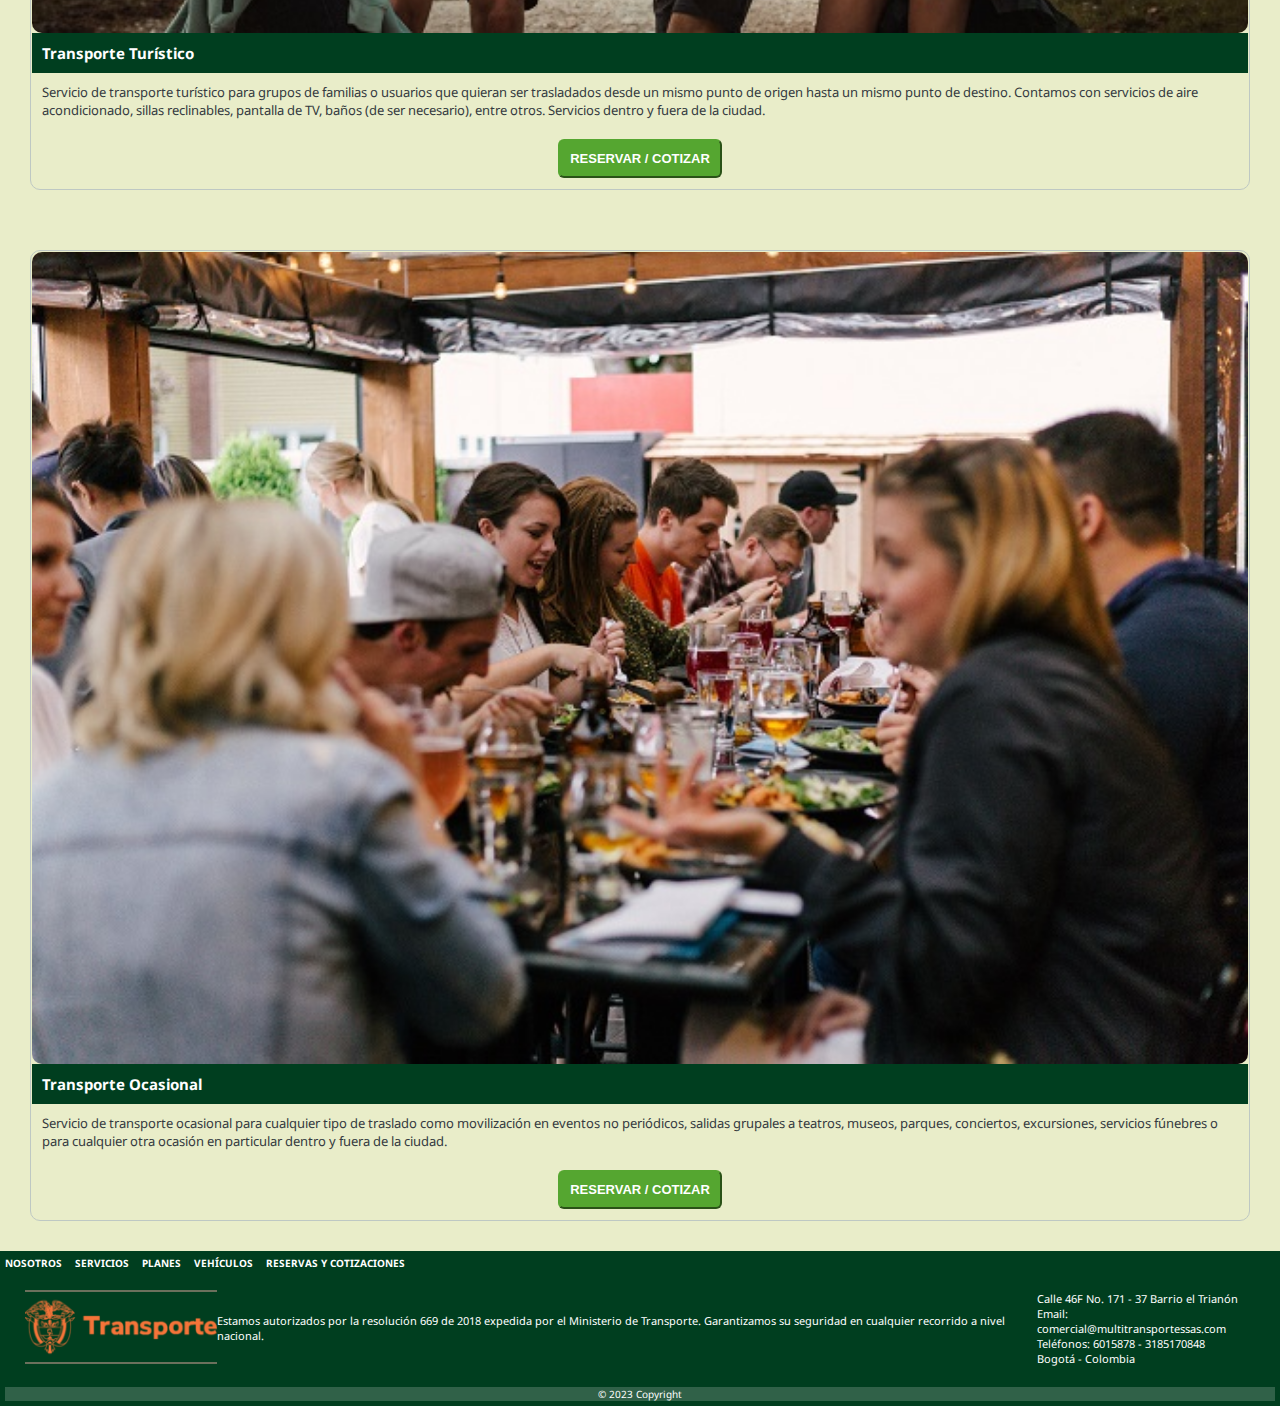
<file: html/servicios.html>
<!DOCTYPE html>
<html lang="en">
<head>
    <meta charset="UTF-8">
    <meta name="viewport" content="width=device-width, initial-scale=1.0">
    <title>Servicios</title>

    <!-- SEO -->
    <meta name="description" content="Nuestros servicios de transporte le ofrecen una experiencia inolvidable con viajes cómodos y seguros, y un equipo profesional que se encargará de todos los detalles. Ya sea que necesite transporte escolar de estudiantes y profesores, transporte empresarial de personal, transporte turístico personalizado, transportes a grupos o transporte para cualquier tipo de traslado, nuestro servicio de transporte está diseñado para superar sus expectativas.">

    <meta name="keywords" content="Transporte terrestre de pasajeros, transporte turístico, transporte para todo tipo de eventos, transporte escolar, transporte para funcionarios, transportes para empleados, transporte puerta a puerta">
    
    <!-- CSS Bootstrap -->
    <link href="https://cdn.jsdelivr.net/npm/bootstrap@5.3.2/dist/css/bootstrap.min.css" rel="stylesheet" integrity="sha384-T3c6CoIi6uLrA9TneNEoa7RxnatzjcDSCmG1MXxSR1GAsXEV/Dwwykc2MPK8M2HN" crossorigin="anonymous">

    <!-- ESTILOS -->
    <link rel="stylesheet" href="../css/estilos.css">
    <link rel="stylesheet" href="https://fonts.googleapis.com/css2?family=Noto+Sans:ital,wght@0,100;0,200;0,300;0,400;0,500;0,600;0,700;0,800;0,900;1,100;1,200;1,300;1,400;1,500;1,600;1,700;1,800;1,900&display=swap" rel="stylesheet">
    <link rel="shortcut icon" href="../assets/favicon.png" type="image/x-icon">
</head>

<body>
    
    <!-- HEADER -->
    <header>
        
        <p class="contenedorTelefonosPrincipal">Teléfonos: 6015878 - 3185170848</p>
                
        <!-- Menú de Navegación -->
        
        <nav class="navbar navbar-expand-lg">
            <div class="container-fluid">
                <a class="navbar-brand" href="#">
                    <img class="logo" src="../img/Logo Multritransportes.png" alt="Logo Multitransporte S.A.S - Servicio de transporte personalizado">
                </a>
                <button class="navbar-toggler" type="button" data-bs-toggle="collapse" data-bs-target="#navbarNav"
                    aria-controls="navbarNav" aria-expanded="" aria-label="Toggle navigation">
                    <span class="navbar-toggler-icon"></span>
                </button>
                <div class="collapse navbar-collapse" id="navbarNav">
                    <ul class="navbar-nav ms-auto menNav">
                        <li class="nav-item">
                            <a class="nav-link menuNav" aria-current="page" href="../index.html">Inicio</a>
                        </li>
                        <li class="nav-item">
                            <a class="nav-link" href="servicios.html">Servicios</a>
                        </li>
                        <li class="nav-item">
                            <a class="nav-link" href="planes.html">Planes</a>
                        </li>
                        <li class="nav-item">
                            <a class="nav-link" href="vehiculos.html">Vehículos</a>
                        </li>            
                        <li class="nav-item">
                        <a class="nav-link" href="reservas.html">Reservas y Cotizaciones</a>
                        </li>
                    </ul>
                </div>
            </div>
        </nav>
        
    </header>
    
    <!-- INFORMACIÓN PRINCIPAL SERVICIOS -->
    <main>

        <h1>Nuestros servicios</h1>

        <p class="textoPrincipal">Dentro de nuestro portafolio de servicio, ofrecemos transporte especial para diferentes ocasiones.</p>

        <p class="textoPrincipal"> <strong>Grupos mínimo de 15 personas por servicio de traslado.</strong>

        
        <!-- DESCRIPCIÓN SERVICIOS -->
        <section class="contenedorServiciosPrincipal">

        <!-- Transporte Escolar -->        
        <div class="card mb-3 contenedorServicios" style="max-width: auto;">
            <div class="row g-0">
              <div class="col-md-4">
                <img class="contenedorServiciosImg" src="../img/servicio_transp_estudiantil.jpg" class="img-fluid rounded-start" alt="Estudiantes en clase al aire libre.">
              </div>
              <div class="col-md-8">
                <div class="card-body">
                  <h2 class="card-title">Transporte Escolar</h2>
                  <p class="card-text">Servicio de transporte escolar seguro y de calidad para el traslado de estudiantes de todas las edades y profesores, en condiciones de óptima seguridad y comodidad para nuestros usuarios. Contamos con un excelente parque automotor y las certificación de diferentes entes encargados de velar por la seguridad y comodidad de nuestros usuarios.</p>

                  <button class="btnRevervarCotizar" > <a href="reservas.html">Reservar / Cotizar</a></button>

                </div>
              </div>
            </div>
          </div> 

        <!-- Transporte Empresarial -->
        <div class="card mb-3 contenedorServicios" style="max-width: auto;">
            <div class="row g-0">
              <div class="col-md-4">
                <img class="contenedorServiciosImg" src="../img/servicio_transp_empresarial.jpg" class="img-fluid rounded-start" alt="Expositor en salón de conferencia empresarial">
              </div>
              <div class="col-md-8">
                <div class="card-body">
                  <h2 class="card-title">Transporte Empresarial</h2>
                  <p class="card-text">Servicio de transporte empresarial para funcionarios y/o empleados administrativos y operativos a nivel estatal y privado, en condiciones de óptima seguridad y comodidad para nuestros usuarios. Contamos con un excelente parque automotor y las revisiones necesarias para cubrir las necesidades de transporte de sus empleados, eventos empresariales, seminarios, entre otros.</p>

                  <button class="btnRevervarCotizar" > <a href="reservas.html">Reservar / Cotizar</a></button>

                </div>
              </div>
            </div>
          </div> 

        <!-- Transporte Turístico -->
        <div class="card mb-3 contenedorServicios" style="max-width: auto;">
            <div class="row g-0">
              <div class="col-md-4">
                <img class="contenedorServiciosImg" src="../img/servicio_transp_turistico.jpg" class="img-fluid rounded-start" alt="Grupo de amigos en viaje de excursión">
              </div>
              <div class="col-md-8">
                <div class="card-body">
                  <h2 class="card-title">Transporte Turístico</h2>
                  <p class="card-text">Servicio de transporte turístico para grupos de familias o usuarios que quieran ser trasladados desde un mismo punto de origen hasta un mismo punto de destino. Contamos con servicios de aire acondicionado, sillas reclinables, pantalla de TV, baños (de ser necesario), entre otros. Servicios dentro y fuera de la ciudad.</p>

                  <button class="btnRevervarCotizar" > <a href="reservas.html">Reservar / Cotizar</a></button>

                </div>
              </div>
            </div>
          </div> 

        <!-- Transporte Ocasional -->
        <div class="card mb-3 contenedorServicios" style="max-width: auto;">
            <div class="row g-0">
              <div class="col-md-4">
                <img class="contenedorServiciosImg" src="../img/servicio_transp_ocasional.jpg" class="img-fluid rounded-start" alt="Grupo de personas en evento ocasional">
              </div>
              <div class="col-md-8">
                <div class="card-body">
                  <h2 class="card-title">Transporte Ocasional</h2>
                  <p class="card-text">Servicio de transporte ocasional para cualquier tipo de traslado como movilización en eventos no periódicos, salidas grupales a teatros, museos, parques, conciertos, excursiones, servicios fúnebres o para cualquier otra ocasión en particular dentro y fuera de la ciudad.</p>

                  <button class="btnRevervarCotizar" > <a href="reservas.html">Reservar / Cotizar</a></button>

                </div>
              </div>
            </div>
          </div> 

        </section>
        
    </main>

    <!-- FOOTER -->

    <footer style="background-color: #003e1f">

        <div class="container p-4">
        <div class="row">

        <!-- Menú Footer -->

        <nav class="footerMenu">
        <ul>
            <li class="contenedorFooter"><a href="../index.html">Nosotros</a></li>
            <li class="contenedorFooter"><a href="servicios.html">Servicios</a></li>
            <li class="contenedorFooter"><a href="planes.html">Planes</a></li>
            <li class="contenedorFooter"><a href="vehiculos.html">Vehículos</a></li>
            <li class="contenedorFooter"><a href="reservas.html">Reservas y Cotizaciones</a></li>
        </ul>
        </nav>  

        <!-- Logo Miniterio de Educación Footer -->      
        <div class="container my-1 contenedorFooterInfo">      
        
            <div class="col-lg-3 col-md-6 mb-4">
                <table class="table" style="border-color: #666;">
                    <img class="contenedorFooterLogo" src="../img/Logo_Ministerio_de_Transporte_Colombia.png" height="70" alt="Logo Ministerio de Transporte de Colombia"
                            loading="lazy" />
                </table>
            </div>       
        
        <!-- Logo Miniterio de Educación Footer -->      

            <div class="col-lg-6 col-md-12 mb-4">
                <p>
                    Estamos autorizados por la resolución 669 de 2018 expedida por el Ministerio de Transporte.
                    Garantizamos su seguridad en cualquier recorrido a nivel nacional.
                </p>
            </div>
                
            <div class="col-lg-3 col-md-6 mb-4">
                <p>Calle 46F No. 171 - 37 Barrio el Trianón</p>
                <p>Email: comercial@multitransportessas.com</p>
                <p>Teléfonos: 6015878 - 3185170848</p>
                <p>Bogotá - Colombia</p>
            </div>     
                
        </div>
        </div>        
        
        <!-- Copyright -->
        <div class="text-center p-3 contendedorDerechosReservados" style="background-color: rgba(242, 239, 239, 0.2);">
            © 2023 Copyright
        </div>
        
    </footer>        
        

    <!-- WHATSAPP FLOTANTE -->
    <div>
    <img class="whatsapp" src="../img/whatsapp.png" alt="Contáctanos por whatsapp">
    <a href="https://api.whatsapp.com/send?phone=573012667837"></a>
    </div>
    
    </footer>

     <!-- Bootstrap JS -->
     <script src="https://cdn.jsdelivr.net/npm/bootstrap@5.3.2/dist/js/bootstrap.bundle.min.js" integrity="sha384-C6RzsynM9kWDrMNeT87bh95OGNyZPhcTNXj1NW7RuBCsyN/o0jlpcV8Qyq46cDfL" crossorigin="anonymous"></script>

</body>

</html>
</file>
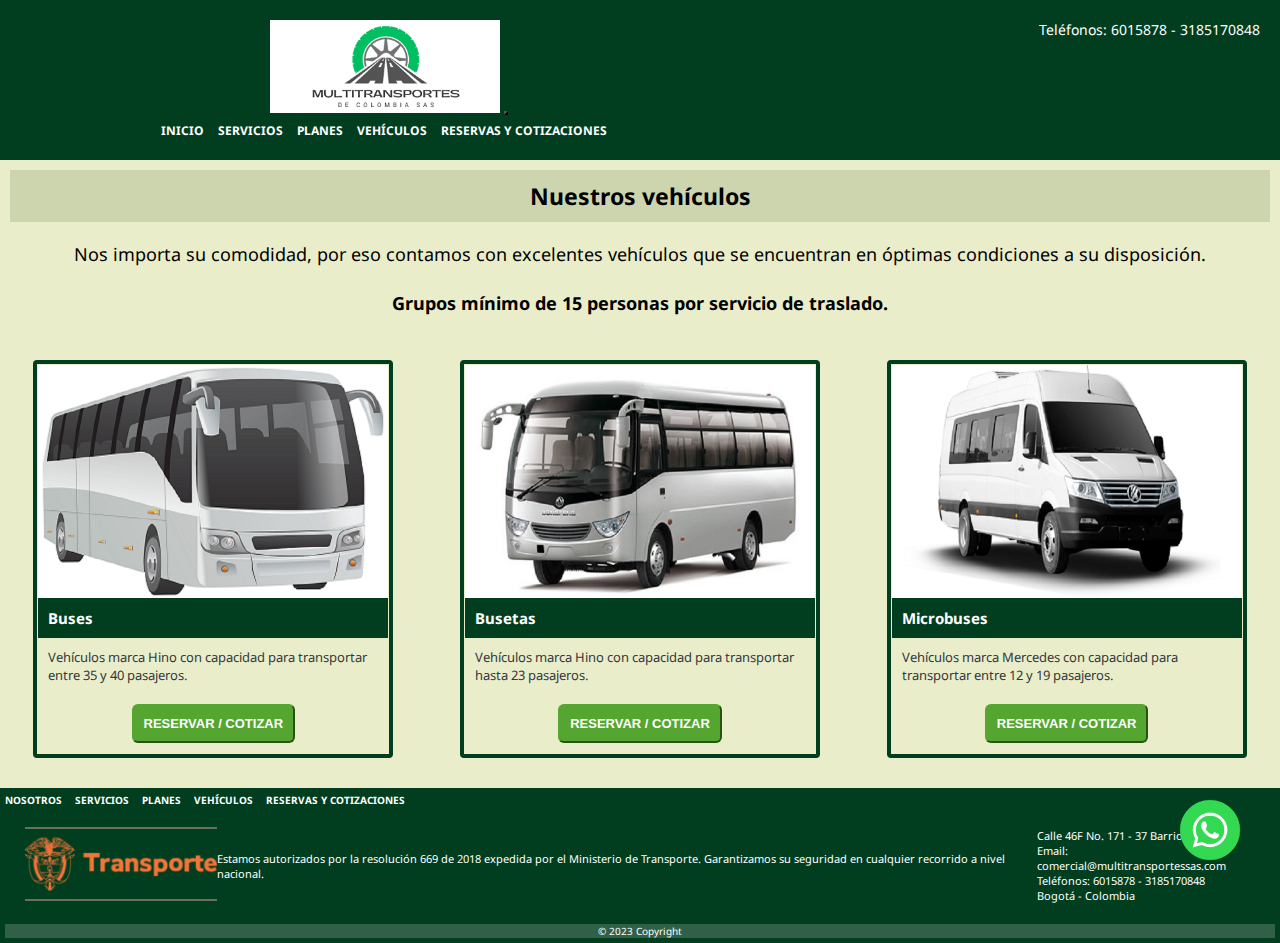
<file: html/vehiculos.html>
<!DOCTYPE html>
<html lang="en">
<head>
    <meta charset="UTF-8">
    <meta name="viewport" content="width=device-width, initial-scale=1.0">
    <title>Vehículos</title>

    <!-- SEO -->
    <meta name="description" content="Nuestra flota de vehículos está compuesta por cómodos buses, busetas y microbuses que están a su disposición y garantizan un traslado o viaje seguro, suave y elegante a cualquier destino. Nuestros conductores con su experticia le ofrecerán las mejores rutas y el mejor servicio.">
    
    <meta name="keywords" content="Transporte terrestre de pasajeros, transporte turístico, transporte para todo tipo de eventos, transporte escolar, transporte para funcionarios, transportes para empleados, transporte puerta a puerta">

    <!-- CSS Boostrap -->
    <link href="https://cdn.jsdelivr.net/npm/bootstrap@5.3.2/dist/css/bootstrap.min.css" rel="stylesheet" integrity="sha384-T3c6CoIi6uLrA9TneNEoa7RxnatzjcDSCmG1MXxSR1GAsXEV/Dwwykc2MPK8M2HN" crossorigin="anonymous">

    <!-- ESTILOS -->
    <link rel="stylesheet" href="../css/estilos.css">
    <link rel="stylesheet" href="https://fonts.googleapis.com/css2?family=Noto+Sans:ital,wght@0,100;0,200;0,300;0,400;0,500;0,600;0,700;0,800;0,900;1,100;1,200;1,300;1,400;1,500;1,600;1,700;1,800;1,900&display=swap" rel="stylesheet">
    <link rel="shortcut icon" href="../assets/favicon.png" type="image/x-icon">
</head>

<body>
    
    <!-- HEADER -->
    <header>
        
        <p class="contenedorTelefonosPrincipal">Teléfonos: 6015878 - 3185170848</p>
                
        <!-- Menú de Navegación -->
        
        <nav class="navbar navbar-expand-lg">
            <div class="container-fluid">
                <a class="navbar-brand" href="#">
                    <img class="logo" src="../img/Logo Multritransportes.png" alt="Logo Multitransporte S.A.S - Servicio de transporte personalizado">
                </a>
                <button class="navbar-toggler" type="button" data-bs-toggle="collapse" data-bs-target="#navbarNav"
                    aria-controls="navbarNav" aria-expanded="" aria-label="Toggle navigation">
                    <span class="navbar-toggler-icon"></span>
                </button>
                <div class="collapse navbar-collapse" id="navbarNav">
                    <ul class="navbar-nav ms-auto menNav">
                        <li class="nav-item">
                            <a class="nav-link menuNav" aria-current="page" href="../index.html">Inicio</a>
                        </li>
                        <li class="nav-item">
                            <a class="nav-link" href="servicios.html">Servicios</a>
                        </li>
                        <li class="nav-item">
                            <a class="nav-link" href="planes.html">Planes</a>
                        </li>
                        <li class="nav-item">
                            <a class="nav-link" href="vehiculos.html">Vehículos</a>
                        </li>            
                        <li class="nav-item">
                        <a class="nav-link" href="reservas.html">Reservas y Cotizaciones</a>
                        </li>
                    </ul>
                </div>
            </div>
        </nav>
        
    </header>

    <!-- INFORMACIÓN FLOTA DE TRANSPORTE -->
    <main>

        <h1>Nuestros vehículos</h1>

        <p class="textoPrincipal">Nos importa su comodidad, por eso contamos con excelentes vehículos que se encuentran en óptimas condiciones a su disposición.</p>
        
        <p class="textoPrincipal"> <strong>Grupos mínimo de 15 personas por servicio de traslado.</strong>

        
        <!-- DESCRIPCIÓN VEHÍCULOS -->
        <section class="contenedorVehiculosPrincipal">

        <!-- Vehículo - Bus -->
        <div class="contenedorVehiculos">
        <img class="contenedorVehiculosImg" src="../img/flota_bus.png" alt="Bus para transporte de pasajeros">
        <h2>Buses</h2>
        <p>Vehículos marca Hino con capacidad para transportar entre 35 y 40 pasajeros.</p>
        <button class="btnRevervarCotizar" > <a href="reservas.html">Reservar / Cotizar</a></button>
        </div>

        <!-- Vehículo - Buseta -->
        <div class="contenedorVehiculos">
        <img class="contenedorVehiculosImg" src="../img/flota_buseta.jpg" alt="Buseta para transporte de pasajeros">
        <h2>Busetas</h2>
        <p>Vehículos marca Hino con capacidad para transportar hasta 23 pasajeros.</p>
        <button class="btnRevervarCotizar" > <a href="reservas.html">Reservar / Cotizar</a></button>
        </div>

        <!-- Vehículo - Microbus -->
        <div class="contenedorVehiculos">
        <img class="contenedorVehiculosImg" src="../img/flota_microbus.png" alt="Microbus para transporte de pasajeros">
        <h2>Microbuses</h2>
        <p>Vehículos marca Mercedes con capacidad para transportar entre 12 y 19 pasajeros.</p>
        <button class="btnRevervarCotizar" > <a href="reservas.html">Reservar / Cotizar</a></button>
        </div>

        </section>

    </main>

    <!-- FOOTER -->

    <footer style="background-color: #003e1f">

        <div class="container p-4">
        <div class="row">

        <!-- Menú Footer -->

        <nav class="footerMenu">
        <ul>
            <li class="contenedorFooter"><a href="../index.html">Nosotros</a></li>
            <li class="contenedorFooter"><a href="servicios.html">Servicios</a></li>
            <li class="contenedorFooter"><a href="planes.html">Planes</a></li>
            <li class="contenedorFooter"><a href="vehiculos.html">Vehículos</a></li>
            <li class="contenedorFooter"><a href="reservas.html">Reservas y Cotizaciones</a></li>
        </ul>
        </nav>  

        <!-- Logo Miniterio de Educación Footer -->      
        <div class="container my-1 contenedorFooterInfo">      
        
            <div class="col-lg-3 col-md-6 mb-4">
                <table class="table" style="border-color: #666;">
                    <img class="contenedorFooterLogo" src="../img/Logo_Ministerio_de_Transporte_Colombia.png" height="70" alt="Logo Ministerio de Transporte de Colombia"
                            loading="lazy" />
                </table>
            </div>       
        
        <!-- Logo Miniterio de Educación Footer -->      

            <div class="col-lg-6 col-md-12 mb-4">
                <p>
                    Estamos autorizados por la resolución 669 de 2018 expedida por el Ministerio de Transporte.
                    Garantizamos su seguridad en cualquier recorrido a nivel nacional.
                </p>
            </div>
                
            <div class="col-lg-3 col-md-6 mb-4">
                <p>Calle 46F No. 171 - 37 Barrio el Trianón</p>
                <p>Email: comercial@multitransportessas.com</p>
                <p>Teléfonos: 6015878 - 3185170848</p>
                <p>Bogotá - Colombia</p>
            </div>     
                
        </div>
        </div>        
        
        <!-- Copyright -->
        <div class="text-center p-3 contendedorDerechosReservados" style="background-color: rgba(242, 239, 239, 0.2);">
            © 2023 Copyright
        </div>
        
    </footer>        
        

    <!-- WHATSAPP FLOTANTE -->
    <div>
    <img class="whatsapp" src="../img/whatsapp.png" alt="Contáctanos por whatsapp">
    <a href="https://api.whatsapp.com/send?phone=573012667837"></a>
    </div>
    
    </footer>

    <!-- Bootstrap JS -->
    <script src="https://cdn.jsdelivr.net/npm/bootstrap@5.3.2/dist/js/bootstrap.bundle.min.js" integrity="sha384-C6RzsynM9kWDrMNeT87bh95OGNyZPhcTNXj1NW7RuBCsyN/o0jlpcV8Qyq46cDfL" crossorigin="anonymous"></script>

</body>

</html>
</file>
<file: css/estilos.css>
@charset "UTF-8";
/* Titulos */
/* Subtitulos */
/* CSS RESET */
* {
  margin: 0;
  padding: 0;
}

/* CSS GENERALES TRANSVERSALES */
body {
  background-color: #e9edc9;
  font-family: "Noto Sans", sans-serif;
}

main {
  margin: auto;
  padding: auto;
}

h1 {
  text-align: center;
  text-decoration: none;
  margin: 10px;
  padding: 10px;
  background-color: #ccd5ae;
  font-size: 23px;
  font-weight: bold;
}

h2 {
  background-color: #003e1f;
  color: white;
  text-align: left;
  padding: 10px;
  font-weight: bold;
  font-size: 15px;
}

h4 {
  background-color: #003e1f;
  color: white;
  padding: 10px;
  font-weight: bold;
  font-size: 15px;
  border-radius: 5px;
  margin-top: 20px;
  margin-bottom: 30px;
}

.textoPrincipal {
  text-align: center;
  font-size: 18px;
  padding: 10px;
  margin: 5px;
}

a {
  text-decoration: none;
  text-transform: uppercase;
  font-weight: bold;
  color: white;
}

.logo {
  width: 230px;
  cursor: pointer;
  grid-area: logo;
}

.btnRevervarCotizar {
  background-color: #55a630;
  color: white;
  margin: 10px;
  padding: 10px 10px;
  border-radius: 6px;
  border-color: #55a630;
  font-size: 13px;
  cursor: pointer;
  transition: all 1s;
}
.btnRevervarCotizar:hover {
  background-color: #aacc00;
  border-color: #aacc00;
  height: 40px;
  width: 170px;
}

.navbar-toggler {
  background-color: white;
}

.card-title {
  color: white;
}

/* CSS HEADER */
header {
  display: grid;
  grid-template-areas: "logo contacto" "logo menuprincipal";
  padding: 20px;
  margin: auto;
  background-color: #003e1f;
  color: white;
  position: sticky;
  top: 0;
  z-index: 100;
  text-align: center;
}
header p {
  background-color: #003e1f;
}

nav ul li {
  list-style-type: none;
  display: inline-block;
  margin-right: 10px;
  grid-area: menuprincipal;
}

.contenedorTelefonosPrincipal {
  color: white;
  text-align: right;
  font-size: 14px;
  grid-area: contacto;
}

.menNav a {
  text-transform: uppercase;
  font-size: 12px;
  color: white;
  text-align: center;
  font-weight: bold;
}

/* CSS FOOTER */
footer {
  margin: auto;
  padding: 5px;
  font-size: x-small;
  background-color: #003e1f;
}

.contenedorFooter {
  display: inline-block;
  font-size: 10px;
}

.contenedorFooterInfo {
  width: auto;
  height: auto;
  margin: 10px;
  padding: 10px;
  font-size: 11px;
  color: white;
  display: flex;
  flex-direction: row;
  justify-content: space-evenly;
  align-items: center;
}

.contenedorFooterLogo {
  border-top: #6b705c 2px solid;
  border-bottom: #6b705c 2px solid;
  width: auto;
}

.contendedorDerechosReservados {
  color: white;
  text-align: center;
  font-size: 10px;
}

/* CSS BANNER PRINCIPAL NOSOTROS */
.contenedorSlider {
  width: auto;
  height: auto;
  overflow: hidden;
}
.contenedorSlider ul {
  display: flex;
  animation: cambio 5s infinite;
}
.contenedorSlider li {
  list-style: none;
  width: 100px;
}
.contenedorSlider img {
  height: calc(100vh - 100px);
}

.contenedorBannerPrincipalImg {
  border-top: 2px solid #283618;
  border-radius: 4px;
  height: 180px;
  width: 500px;
  margin: 30px;
  position: absolute;
  top: 0;
  bottom: 0;
  left: 0;
  right: 0;
  margin: auto;
  background-color: #283618;
  color: #fffcf2;
  text-align: center;
  display: flex;
  flex-direction: column;
  align-items: center;
  justify-content: space-evenly;
  opacity: 95%;
  max-width: 90%;
}

@keyframes cambio {
  0% {
    margin-left: 300%;
  }
  25% {
    margin-left: -100%;
  }
  50% {
    margin-left: -200%;
  }
  75% {
    margin-left: -300%;
  }
  100% {
    margin-left: -300%;
  }
}
/* CSS NOSOTROS */
.contenedorServiciosHomePrincipal {
  display: flex;
  justify-content: space-around;
  align-items: center;
}

.contenedorServiciosHome {
  border: 4px solid #003e1f;
  border-radius: 4px;
  margin: 30px;
  padding: 1px;
  text-align: center;
}
.contenedorServiciosHome p {
  color: #343a40;
  text-align: left;
  padding: 10px;
  font-size: 13px;
}

.contenedorServiciosHomeImg {
  display: block;
  width: 100%;
  height: auto;
}
.contenedorServiciosHomeImg:hover {
  background-color: #aacc00;
  border-color: #aacc00;
  margin: rgba(0, 0, 0, 0);
}

/* CSS SERVICIOS */
.contenedorServiciosPrincipal {
  display: flex;
  flex-wrap: wrap;
  justify-content: space-around;
  align-items: center;
}

.contenedorServicios {
  border: 1px solid #bec8c3;
  border-radius: 10px;
  margin: 30px;
  padding: 1px;
  text-align: center;
  width: auto;
  height: auto;
}
.contenedorServicios p {
  color: #343a40;
  text-align: left;
  padding: 10px;
  font-size: 13px;
}

.contenedorServiciosImg {
  display: block;
  width: 100%;
  height: auto;
  border-radius: 10px;
}

.row {
  height: 100%;
}

.textoOnepiece {
  flex: 1;
  padding: 20px;
}

.texto {
  color: white;
  text-align: left;
}

/* CSS PLANES */
.contenedorPlanesPrincipal {
  display: flex;
  flex-wrap: wrap;
  justify-content: space-around;
  align-items: center;
}

.contenedorPlanes {
  border: 4px solid #003e1f;
  border-radius: 4px;
  margin: 30px;
  padding: 1px;
  text-align: center;
  width: 350px;
  height: 430px;
}
.contenedorPlanes p {
  color: #343a40;
  text-align: left;
  padding: 5px;
  font-size: 13px;
}

.contenedorPlanesImg {
  display: block;
  width: 100%;
  height: auto;
}

/* CSS VEHÍCULOS */
.contenedorVehiculosPrincipal {
  display: flex;
  flex-wrap: wrap;
  justify-content: space-around;
  align-items: center;
}

.contenedorVehiculos {
  border: 4px solid #003e1f;
  border-radius: 4px;
  width: 350px;
  margin: 30px;
  padding: 1px;
  text-align: center;
}
.contenedorVehiculos p {
  color: #343a40;
  text-align: left;
  padding: 10px;
  font-size: 13px;
}

.contenedorVehiculosImg {
  display: block;
  width: 100%;
  height: auto;
}

/* CSS RESERVAS - FORMULARIO DE CONTACTO */
.contenedorFormularioPrincipal {
  display: grid;
  grid-template-areas: "formulario formularioContacto" "formulario formularioTelefonos" "formulario formularioEmail" "formulario formularioMapa";
  grid-template-columns: 2fr 1fr;
}

form {
  margin-top: 20px;
  margin-bottom: 30px;
  margin-left: 25px;
  padding: 20px;
  grid-area: formulario;
}

label {
  font-size: 15px;
  font-weight: bold;
  color: #343a40;
}

.contenedorFormularioCampos {
  display: block;
  padding: 10px;
  margin-bottom: 10px;
  width: 100%;
  border: 1px solid #6b705c;
  border-radius: 10px;
  font-size: 12px;
}
.contenedorFormularioCampos:focus {
  background-color: #e5e6e4;
}

.btnFormularioRevervarCotizar {
  background-color: #003e1f;
  color: white;
  margin: 10px;
  padding: 10px 10px;
  border-radius: 5px;
  border-color: #003e1f;
  font-size: 12px;
  width: auto;
  cursor: pointer;
  display: inline;
  background-image: linear-gradient(to bottom, #003e1f, #03703a);
}

.contenedorFormularioContacto {
  border-top: #6b705c 2px dotted;
  margin-top: 50px;
  margin-right: 50px;
  margin-left: 50px;
  padding: 10px;
  align-self: self-end;
  grid-area: formularioContacto;
}

.contenedorFormularioTelefonos {
  border-top: #6b705c 2px dotted;
  border-bottom: #6b705c 2px dotted;
  margin-right: 50px;
  margin-left: 50px;
  padding: 10px;
  align-self: first baseline;
  grid-area: formularioTelefonos;
}

iframe {
  margin-right: 50px;
  margin-left: 70px;
  padding: 10px;
  align-self: center;
  grid-area: formularioMapa;
}

/* CSS WHATSAPP */
.whatsapp {
  width: 100px;
  position: fixed;
  bottom: 20px;
  right: 20px;
  cursor: pointer;
}

/* RESPONSIVE (MEDIAS QUERIES) */
@media (min-width: 320px) and (max-width: 900px) {
  nav ul li {
    list-style-type: none;
    display: block;
    margin-right: 5px;
    font-size: 10px;
    text-align: right;
  }
  .logo {
    width: 180px;
    cursor: pointer;
  }
  .contenedorFooterLogo {
    height: auto;
  }
  .contenedorTelefonosPrincipal {
    display: none;
  }
  .contenedorBannerPrincipalImg {
    display: none;
  }
  .contenedorServiciosHomePrincipal, .contenedorFormularioPrincipal {
    flex-wrap: wrap;
  }
  form {
    flex-direction: column;
    border: none;
  }
  .contenedorFormularioCampos {
    width: 100%;
    padding-left: 0;
    padding-right: 0;
  }
  .contenedorFormularioContacto, .contenedorFormularioTelefonos, iframe, .footerMenu {
    display: none;
  }
  .contenedorFooterInfo {
    display: block;
  }
  header {
    display: block;
  }
}
@media (min-width: 901px) and (max-width: 990px) {
  nav ul li {
    list-style-type: none;
    display: block;
    margin-right: 5px;
    font-size: 10px;
    text-align: right;
  }
  .logo {
    width: 180px;
    cursor: pointer;
  }
  .contenedorFooterLogo {
    height: auto;
  }
  .contenedorTelefonosPrincipal {
    display: none;
  }
  .contenedorBannerPrincipalImg {
    display: none;
  }
  .contenedorServiciosHomePrincipal, .contenedorFormularioPrincipal {
    flex-wrap: wrap;
  }
  form {
    flex-direction: column;
    border: none;
  }
  .contenedorFormularioCampos {
    width: 100%;
    padding-left: 0;
    padding-right: 0;
  }
  .contenedorFormularioContacto, .contenedorFormularioTelefonos, iframe, .footerMenu {
    display: none;
  }
  .contenedorFooterInfo {
    display: block;
  }
  header {
    display: block;
  }
}

/*# sourceMappingURL=estilos.css.map */
</file>
